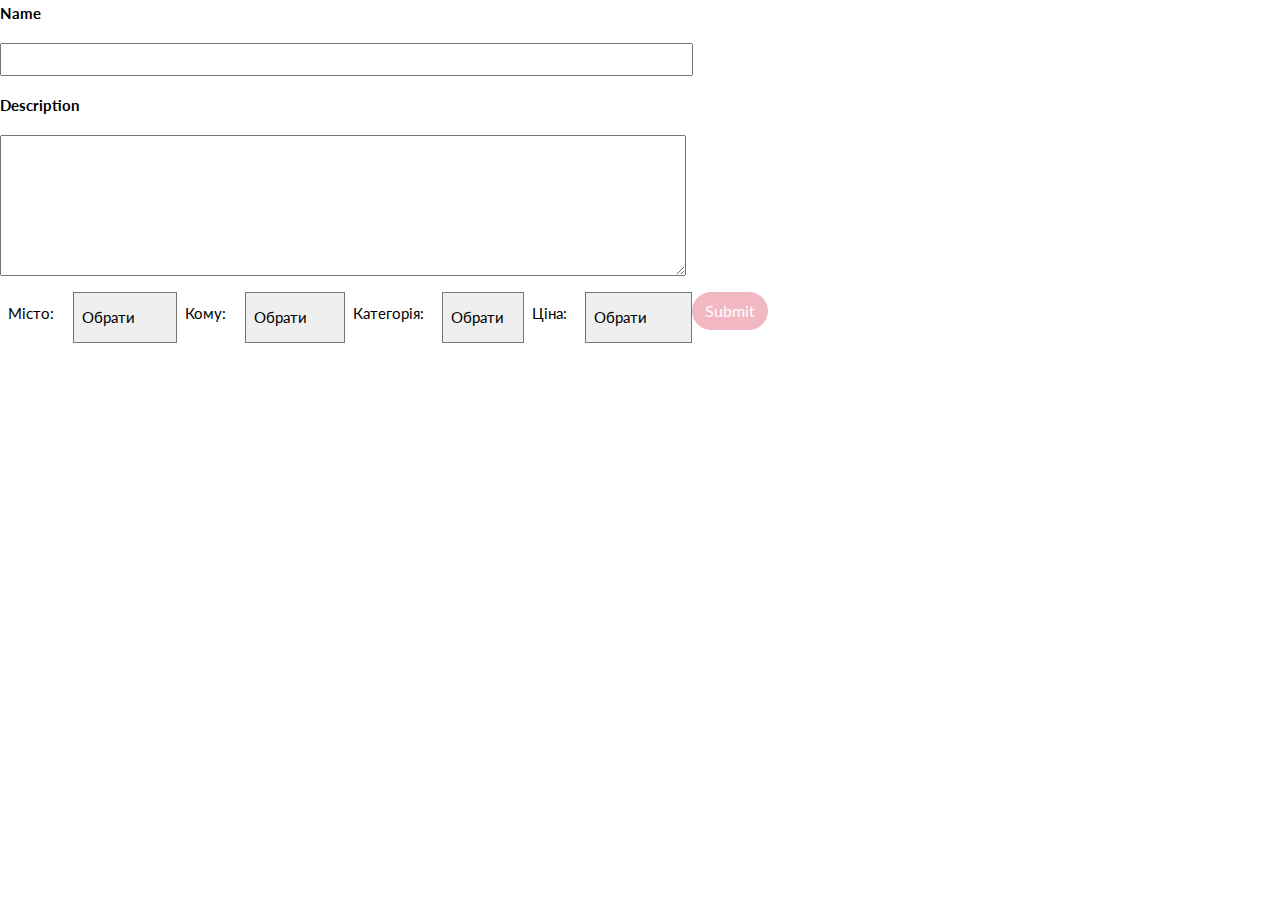
<file: admin.html>
<html lang="ru">
     <head>
    <title>Spajoy</title>
    <meta charset="utf-8">
    <meta name="viewport" content="width=device-width, initial-scale=1, shrink-to-fit=no">
    <link href="https://fonts.googleapis.com/css?family=Lato:100,300,400,700,900" rel="stylesheet">
    <link href="https://fonts.googleapis.com/css?family=Roboto+Condensed:300,400,700" rel="stylesheet">
<!--
    <link rel="stylesheet" href="css/open-iconic-bootstrap.min.css">
    <link rel="stylesheet" href="css/animate.css">
    <link rel="stylesheet" href="css/owl.carousel.min.css">
    <link rel="stylesheet" href="css/owl.theme.default.min.css">
    <link rel="stylesheet" href="css/magnific-popup.css">
    <link rel="stylesheet" href="css/aos.css">
    <link rel="stylesheet" href="css/ionicons.min.css">
    <link rel="stylesheet" href="css/bootstrap-datepicker.css">
    <link rel="stylesheet" href="css/jquery.timepicker.css">
    <link rel="stylesheet" href="css/flaticon.css">
    <link rel="stylesheet" href="css/icomoon.css">
-->
    <link rel="stylesheet" href="css/style.css">
     
    <script src="https://ajax.googleapis.com/ajax/libs/jquery/1.12.4/jquery.min.js"></script>

     
</head>
<body>
    <p><strong>Name</strong></p>
    <p><input maxlength="25" size="80" ></p>
    <p><strong>Description</strong></p>
    <p><textarea name="comment" cols="80" rows="5"></textarea></p>
<div class="d-flex" style="width: 60%">
                            <label class="p-2 flex-fill" for="inlineFormCustomSelectPref">Місто:</label>
                            <select class="myselector p-2 flex-fill" id="town" >
                                <option selected value="empty" >Обрати</option>
                                <option value="Kiev">Київ</option>
                                <option value="Zaporizha">Запоріжжя</option>
                                <option value="Odesa">Одеса</option>
                            </select>
                            <label class="p-2 flex-fill" for="inlineFormCustomSelectPref">Кому:</label>
                            <select class="myselector p-2 flex-fill" id="gender">
                                <option selected value="empty">Обрати</option>
                                <option value="She">Для неї</option>
                                <option value="He">Для нього</option>
                                <option value="Three">Three</option>
                            </select>
                            <label class="p-2 flex-fill" for="inlineFormCustomSelectPref">Категорія:</label>
                            <select class="myselector p-2 flex-fill" id="type">
                                <option selected value="empty">Обрати</option>
                                <option value="Spa">СПА</option>
                                <option value="Massage">Масаж</option>
                                <option value="Three">Three</option>
                            </select>
                            <label class="p-2 flex-fill" for="inlineFormCustomSelectPref">Ціна:</label>
                            <select class="myselector p-2 flex-fill" id="price">
                                <option selected value="empty">Обрати</option>
                                <option value="300">100-500</option>
                                <option value="700">500-1000</option>
                                <option value="1300">1000-1500</option>
                            </select>
                            <!-- Storep Search -->
                            <button type="submit" class="btn btn-primary" style="height: 50%">
                                Submit
                            </button>
    </div>
<!--    script-->
        <script src="js/jquery.min.js"></script>
    <script src="js/jquery-migrate-3.0.1.min.js"></script>
    <script src="js/popper.min.js"></script>
    <script src="js/bootstrap.min.js"></script>
    <script src="js/jquery.easing.1.3.js"></script>
    <script src="js/jquery.waypoints.min.js"></script>
    <script src="js/jquery.stellar.min.js"></script>
    <script src="js/owl.carousel.min.js"></script>
    <script src="js/jquery.magnific-popup.min.js"></script>
    <script src="js/aos.js"></script>
    <script src="js/jquery.animateNumber.min.js"></script>
    <script src="js/bootstrap-datepicker.js"></script>
    <script src="js/scrollax.min.js"></script>
    <!--  <script src="https://maps.googleapis.com/maps/api/js?key=AIzaSyBVWaKrjvy3MaE7SQ74_uJiULgl1JY0H2s&sensor=false"></script>-->
    <!--  <script src="js/google-map.js"></script>-->
    <script src="js/main.js"></script>
    <script>src = "js/headhesive.min.js"</script>
    
    
    </body>
</file>
<file: css/flaticon.css>
/*
  	Flaticon icon font: Flaticon
  	Creation date: 12/08/2018 13:24
  	*/


@font-face {
  font-family: "Flaticon";
  src: url("../fonts/flaticon/font/Flaticon.eot");
  src: url("../fonts/flaticon/font/Flaticon.eot?#iefix") format("embedded-opentype"),
       url("../fonts/flaticon/font/Flaticon.woff") format("woff"),
       url("../fonts/flaticon/font/Flaticon.ttf") format("truetype"),
       url("../fonts/flaticon/font/Flaticon.svg#Flaticon") format("svg");
  font-weight: normal;
  font-style: normal;
}

@media screen and (-webkit-min-device-pixel-ratio:0) {
  @font-face {
    font-family: "Flaticon";
    src: url("../fonts/flaticon/font/Flaticon.svg#Flaticon") format("svg");
  }
}

[class^="flaticon-"]:before, [class*=" flaticon-"]:before,
[class^="flaticon-"]:after, [class*=" flaticon-"]:after {   
  font-family: Flaticon;
  font-style: normal;
  font-weight: normal;
  font-variant: normal;
  text-transform: none;
  line-height: 1;

  /* Better Font Rendering =========== */
  -webkit-font-smoothing: antialiased;
  -moz-osx-font-smoothing: grayscale;
}

.flaticon-001-box:before {
	content: "\e001";
}
.flaticon-002-recommended:before {
	content: "\e002";
}
.flaticon-003-medal:before {
	content: "\e003";
}
</file>
<file: css/icomoon.css>
@font-face {
  font-family: 'icomoon';
  src:  url('../fonts/icomoon/icomoon.eot?6tt51o');
  src:  url('../fonts/icomoon/icomoon.eot?6tt51o#iefix') format('embedded-opentype'),
    url('../fonts/icomoon/icomoon.ttf?6tt51o') format('truetype'),
    url('../fonts/icomoon/icomoon.woff?6tt51o') format('woff'),
    url('../fonts/icomoon/icomoon.svg?6tt51o#icomoon') format('svg');
  font-weight: normal;
  font-style: normal;
}

[class^="icon-"], [class*=" icon-"] {
  /* use !important to prevent issues with browser extensions that change fonts */
  font-family: 'icomoon' !important;
  speak: none;
  font-style: normal;
  font-weight: normal;
  font-variant: normal;
  text-transform: none;
  line-height: 1;

  /* Better Font Rendering =========== */
  -webkit-font-smoothing: antialiased;
  -moz-osx-font-smoothing: grayscale;
}

.icon-asterisk:before {
  content: "\f069";
}
.icon-plus:before {
  content: "\f067";
}
.icon-question:before {
  content: "\f128";
}
.icon-minus:before {
  content: "\f068";
}
.icon-glass:before {
  content: "\f000";
}
.icon-music:before {
  content: "\f001";
}
.icon-search:before {
  content: "\f002";
}
.icon-envelope-o:before {
  content: "\f003";
}
.icon-heart:before {
  content: "\f004";
}
.icon-star:before {
  content: "\f005";
}
.icon-star-o:before {
  content: "\f006";
}
.icon-user:before {
  content: "\f007";
}
.icon-film:before {
  content: "\f008";
}
.icon-th-large:before {
  content: "\f009";
}
.icon-th:before {
  content: "\f00a";
}
.icon-th-list:before {
  content: "\f00b";
}
.icon-check:before {
  content: "\f00c";
}
.icon-close:before {
  content: "\f00d";
}
.icon-remove:before {
  content: "\f00d";
}
.icon-times:before {
  content: "\f00d";
}
.icon-search-plus:before {
  content: "\f00e";
}
.icon-search-minus:before {
  content: "\f010";
}
.icon-power-off:before {
  content: "\f011";
}
.icon-signal:before {
  content: "\f012";
}
.icon-cog:before {
  content: "\f013";
}
.icon-gear:before {
  content: "\f013";
}
.icon-trash-o:before {
  content: "\f014";
}
.icon-home:before {
  content: "\f015";
}
.icon-file-o:before {
  content: "\f016";
}
.icon-clock-o:before {
  content: "\f017";
}
.icon-road:before {
  content: "\f018";
}
.icon-download:before {
  content: "\f019";
}
.icon-arrow-circle-o-down:before {
  content: "\f01a";
}
.icon-arrow-circle-o-up:before {
  content: "\f01b";
}
.icon-inbox:before {
  content: "\f01c";
}
.icon-play-circle-o:before {
  content: "\f01d";
}
.icon-repeat:before {
  content: "\f01e";
}
.icon-rotate-right:before {
  content: "\f01e";
}
.icon-refresh:before {
  content: "\f021";
}
.icon-list-alt:before {
  content: "\f022";
}
.icon-lock:before {
  content: "\f023";
}
.icon-flag:before {
  content: "\f024";
}
.icon-headphones:before {
  content: "\f025";
}
.icon-volume-off:before {
  content: "\f026";
}
.icon-volume-down:before {
  content: "\f027";
}
.icon-volume-up:before {
  content: "\f028";
}
.icon-qrcode:before {
  content: "\f029";
}
.icon-barcode:before {
  content: "\f02a";
}
.icon-tag:before {
  content: "\f02b";
}
.icon-tags:before {
  content: "\f02c";
}
.icon-book:before {
  content: "\f02d";
}
.icon-bookmark:before {
  content: "\f02e";
}
.icon-print:before {
  content: "\f02f";
}
.icon-camera:before {
  content: "\f030";
}
.icon-font:before {
  content: "\f031";
}
.icon-bold:before {
  content: "\f032";
}
.icon-italic:before {
  content: "\f033";
}
.icon-text-height:before {
  content: "\f034";
}
.icon-text-width:before {
  content: "\f035";
}
.icon-align-left:before {
  content: "\f036";
}
.icon-align-center:before {
  content: "\f037";
}
.icon-align-right:before {
  content: "\f038";
}
.icon-align-justify:before {
  content: "\f039";
}
.icon-list:before {
  content: "\f03a";
}
.icon-dedent:before {
  content: "\f03b";
}
.icon-outdent:before {
  content: "\f03b";
}
.icon-indent:before {
  content: "\f03c";
}
.icon-video-camera:before {
  content: "\f03d";
}
.icon-image:before {
  content: "\f03e";
}
.icon-photo:before {
  content: "\f03e";
}
.icon-picture-o:before {
  content: "\f03e";
}
.icon-pencil:before {
  content: "\f040";
}
.icon-map-marker:before {
  content: "\f041";
}
.icon-adjust:before {
  content: "\f042";
}
.icon-tint:before {
  content: "\f043";
}
.icon-edit:before {
  content: "\f044";
}
.icon-pencil-square-o:before {
  content: "\f044";
}
.icon-share-square-o:before {
  content: "\f045";
}
.icon-check-square-o:before {
  content: "\f046";
}
.icon-arrows:before {
  content: "\f047";
}
.icon-step-backward:before {
  content: "\f048";
}
.icon-fast-backward:before {
  content: "\f049";
}
.icon-backward:before {
  content: "\f04a";
}
.icon-play:before {
  content: "\f04b";
}
.icon-pause:before {
  content: "\f04c";
}
.icon-stop:before {
  content: "\f04d";
}
.icon-forward:before {
  content: "\f04e";
}
.icon-fast-forward:before {
  content: "\f050";
}
.icon-step-forward:before {
  content: "\f051";
}
.icon-eject:before {
  content: "\f052";
}
.icon-chevron-left:before {
  content: "\f053";
}
.icon-chevron-right:before {
  content: "\f054";
}
.icon-plus-circle:before {
  content: "\f055";
}
.icon-minus-circle:before {
  content: "\f056";
}
.icon-times-circle:before {
  content: "\f057";
}
.icon-check-circle:before {
  content: "\f058";
}
.icon-question-circle:before {
  content: "\f059";
}
.icon-info-circle:before {
  content: "\f05a";
}
.icon-crosshairs:before {
  content: "\f05b";
}
.icon-times-circle-o:before {
  content: "\f05c";
}
.icon-check-circle-o:before {
  content: "\f05d";
}
.icon-ban:before {
  content: "\f05e";
}
.icon-arrow-left:before {
  content: "\f060";
}
.icon-arrow-right:before {
  content: "\f061";
}
.icon-arrow-up:before {
  content: "\f062";
}
.icon-arrow-down:before {
  content: "\f063";
}
.icon-mail-forward:before {
  content: "\f064";
}
.icon-share:before {
  content: "\f064";
}
.icon-expand:before {
  content: "\f065";
}
.icon-compress:before {
  content: "\f066";
}
.icon-exclamation-circle:before {
  content: "\f06a";
}
.icon-gift:before {
  content: "\f06b";
}
.icon-leaf:before {
  content: "\f06c";
}
.icon-fire:before {
  content: "\f06d";
}
.icon-eye:before {
  content: "\f06e";
}
.icon-eye-slash:before {
  content: "\f070";
}
.icon-exclamation-triangle:before {
  content: "\f071";
}
.icon-warning:before {
  content: "\f071";
}
.icon-plane:before {
  content: "\f072";
}
.icon-calendar:before {
  content: "\f073";
}
.icon-random:before {
  content: "\f074";
}
.icon-comment:before {
  content: "\f075";
}
.icon-magnet:before {
  content: "\f076";
}
.icon-chevron-up:before {
  content: "\f077";
}
.icon-chevron-down:before {
  content: "\f078";
}
.icon-retweet:before {
  content: "\f079";
}
.icon-shopping-cart:before {
  content: "\f07a";
}
.icon-folder:before {
  content: "\f07b";
}
.icon-folder-open:before {
  content: "\f07c";
}
.icon-arrows-v:before {
  content: "\f07d";
}
.icon-arrows-h:before {
  content: "\f07e";
}
.icon-bar-chart:before {
  content: "\f080";
}
.icon-bar-chart-o:before {
  content: "\f080";
}
.icon-twitter-square:before {
  content: "\f081";
}
.icon-facebook-square:before {
  content: "\f082";
}
.icon-camera-retro:before {
  content: "\f083";
}
.icon-key:before {
  content: "\f084";
}
.icon-cogs:before {
  content: "\f085";
}
.icon-gears:before {
  content: "\f085";
}
.icon-comments:before {
  content: "\f086";
}
.icon-thumbs-o-up:before {
  content: "\f087";
}
.icon-thumbs-o-down:before {
  content: "\f088";
}
.icon-star-half:before {
  content: "\f089";
}
.icon-heart-o:before {
  content: "\f08a";
}
.icon-sign-out:before {
  content: "\f08b";
}
.icon-linkedin-square:before {
  content: "\f08c";
}
.icon-thumb-tack:before {
  content: "\f08d";
}
.icon-external-link:before {
  content: "\f08e";
}
.icon-sign-in:before {
  content: "\f090";
}
.icon-trophy:before {
  content: "\f091";
}
.icon-github-square:before {
  content: "\f092";
}
.icon-upload:before {
  content: "\f093";
}
.icon-lemon-o:before {
  content: "\f094";
}
.icon-phone:before {
  content: "\f095";
}
.icon-square-o:before {
  content: "\f096";
}
.icon-bookmark-o:before {
  content: "\f097";
}
.icon-phone-square:before {
  content: "\f098";
}
.icon-twitter:before {
  content: "\f099";
}
.icon-facebook:before {
  content: "\f09a";
}
.icon-facebook-f:before {
  content: "\f09a";
}
.icon-github:before {
  content: "\f09b";
}
.icon-unlock:before {
  content: "\f09c";
}
.icon-credit-card:before {
  content: "\f09d";
}
.icon-feed:before {
  content: "\f09e";
}
.icon-rss:before {
  content: "\f09e";
}
.icon-hdd-o:before {
  content: "\f0a0";
}
.icon-bullhorn:before {
  content: "\f0a1";
}
.icon-bell-o:before {
  content: "\f0a2";
}
.icon-certificate:before {
  content: "\f0a3";
}
.icon-hand-o-right:before {
  content: "\f0a4";
}
.icon-hand-o-left:before {
  content: "\f0a5";
}
.icon-hand-o-up:before {
  content: "\f0a6";
}
.icon-hand-o-down:before {
  content: "\f0a7";
}
.icon-arrow-circle-left:before {
  content: "\f0a8";
}
.icon-arrow-circle-right:before {
  content: "\f0a9";
}
.icon-arrow-circle-up:before {
  content: "\f0aa";
}
.icon-arrow-circle-down:before {
  content: "\f0ab";
}
.icon-globe:before {
  content: "\f0ac";
}
.icon-wrench:before {
  content: "\f0ad";
}
.icon-tasks:before {
  content: "\f0ae";
}
.icon-filter:before {
  content: "\f0b0";
}
.icon-briefcase:before {
  content: "\f0b1";
}
.icon-arrows-alt:before {
  content: "\f0b2";
}
.icon-group:before {
  content: "\f0c0";
}
.icon-users:before {
  content: "\f0c0";
}
.icon-chain:before {
  content: "\f0c1";
}
.icon-link:before {
  content: "\f0c1";
}
.icon-cloud:before {
  content: "\f0c2";
}
.icon-flask:before {
  content: "\f0c3";
}
.icon-cut:before {
  content: "\f0c4";
}
.icon-scissors:before {
  content: "\f0c4";
}
.icon-copy:before {
  content: "\f0c5";
}
.icon-files-o:before {
  content: "\f0c5";
}
.icon-paperclip:before {
  content: "\f0c6";
}
.icon-floppy-o:before {
  content: "\f0c7";
}
.icon-save:before {
  content: "\f0c7";
}
.icon-square:before {
  content: "\f0c8";
}
.icon-bars:before {
  content: "\f0c9";
}
.icon-navicon:before {
  content: "\f0c9";
}
.icon-reorder:before {
  content: "\f0c9";
}
.icon-list-ul:before {
  content: "\f0ca";
}
.icon-list-ol:before {
  content: "\f0cb";
}
.icon-strikethrough:before {
  content: "\f0cc";
}
.icon-underline:before {
  content: "\f0cd";
}
.icon-table:before {
  content: "\f0ce";
}
.icon-magic:before {
  content: "\f0d0";
}
.icon-truck:before {
  content: "\f0d1";
}
.icon-pinterest:before {
  content: "\f0d2";
}
.icon-pinterest-square:before {
  content: "\f0d3";
}
.icon-google-plus-square:before {
  content: "\f0d4";
}
.icon-google-plus:before {
  content: "\f0d5";
}
.icon-money:before {
  content: "\f0d6";
}
.icon-caret-down:before {
  content: "\f0d7";
}
.icon-caret-up:before {
  content: "\f0d8";
}
.icon-caret-left:before {
  content: "\f0d9";
}
.icon-caret-right:before {
  content: "\f0da";
}
.icon-columns:before {
  content: "\f0db";
}
.icon-sort:before {
  content: "\f0dc";
}
.icon-unsorted:before {
  content: "\f0dc";
}
.icon-sort-desc:before {
  content: "\f0dd";
}
.icon-sort-down:before {
  content: "\f0dd";
}
.icon-sort-asc:before {
  content: "\f0de";
}
.icon-sort-up:before {
  content: "\f0de";
}
.icon-envelope:before {
  content: "\f0e0";
}
.icon-linkedin:before {
  content: "\f0e1";
}
.icon-rotate-left:before {
  content: "\f0e2";
}
.icon-undo:before {
  content: "\f0e2";
}
.icon-gavel:before {
  content: "\f0e3";
}
.icon-legal:before {
  content: "\f0e3";
}
.icon-dashboard:before {
  content: "\f0e4";
}
.icon-tachometer:before {
  content: "\f0e4";
}
.icon-comment-o:before {
  content: "\f0e5";
}
.icon-comments-o:before {
  content: "\f0e6";
}
.icon-bolt:before {
  content: "\f0e7";
}
.icon-flash:before {
  content: "\f0e7";
}
.icon-sitemap:before {
  content: "\f0e8";
}
.icon-umbrella:before {
  content: "\f0e9";
}
.icon-clipboard:before {
  content: "\f0ea";
}
.icon-paste:before {
  content: "\f0ea";
}
.icon-lightbulb-o:before {
  content: "\f0eb";
}
.icon-exchange:before {
  content: "\f0ec";
}
.icon-cloud-download:before {
  content: "\f0ed";
}
.icon-cloud-upload:before {
  content: "\f0ee";
}
.icon-user-md:before {
  content: "\f0f0";
}
.icon-stethoscope:before {
  content: "\f0f1";
}
.icon-suitcase:before {
  content: "\f0f2";
}
.icon-bell:before {
  content: "\f0f3";
}
.icon-coffee:before {
  content: "\f0f4";
}
.icon-cutlery:before {
  content: "\f0f5";
}
.icon-file-text-o:before {
  content: "\f0f6";
}
.icon-building-o:before {
  content: "\f0f7";
}
.icon-hospital-o:before {
  content: "\f0f8";
}
.icon-ambulance:before {
  content: "\f0f9";
}
.icon-medkit:before {
  content: "\f0fa";
}
.icon-fighter-jet:before {
  content: "\f0fb";
}
.icon-beer:before {
  content: "\f0fc";
}
.icon-h-square:before {
  content: "\f0fd";
}
.icon-plus-square:before {
  content: "\f0fe";
}
.icon-angle-double-left:before {
  content: "\f100";
}
.icon-angle-double-right:before {
  content: "\f101";
}
.icon-angle-double-up:before {
  content: "\f102";
}
.icon-angle-double-down:before {
  content: "\f103";
}
.icon-angle-left:before {
  content: "\f104";
}
.icon-angle-right:before {
  content: "\f105";
}
.icon-angle-up:before {
  content: "\f106";
}
.icon-angle-down:before {
  content: "\f107";
}
.icon-desktop:before {
  content: "\f108";
}
.icon-laptop:before {
  content: "\f109";
}
.icon-tablet:before {
  content: "\f10a";
}
.icon-mobile:before {
  content: "\f10b";
}
.icon-mobile-phone:before {
  content: "\f10b";
}
.icon-circle-o:before {
  content: "\f10c";
}
.icon-quote-left:before {
  content: "\f10d";
}
.icon-quote-right:before {
  content: "\f10e";
}
.icon-spinner:before {
  content: "\f110";
}
.icon-circle:before {
  content: "\f111";
}
.icon-mail-reply:before {
  content: "\f112";
}
.icon-reply:before {
  content: "\f112";
}
.icon-github-alt:before {
  content: "\f113";
}
.icon-folder-o:before {
  content: "\f114";
}
.icon-folder-open-o:before {
  content: "\f115";
}
.icon-smile-o:before {
  content: "\f118";
}
.icon-frown-o:before {
  content: "\f119";
}
.icon-meh-o:before {
  content: "\f11a";
}
.icon-gamepad:before {
  content: "\f11b";
}
.icon-keyboard-o:before {
  content: "\f11c";
}
.icon-flag-o:before {
  content: "\f11d";
}
.icon-flag-checkered:before {
  content: "\f11e";
}
.icon-terminal:before {
  content: "\f120";
}
.icon-code:before {
  content: "\f121";
}
.icon-mail-reply-all:before {
  content: "\f122";
}
.icon-reply-all:before {
  content: "\f122";
}
.icon-star-half-empty:before {
  content: "\f123";
}
.icon-star-half-full:before {
  content: "\f123";
}
.icon-star-half-o:before {
  content: "\f123";
}
.icon-location-arrow:before {
  content: "\f124";
}
.icon-crop:before {
  content: "\f125";
}
.icon-code-fork:before {
  content: "\f126";
}
.icon-chain-broken:before {
  content: "\f127";
}
.icon-unlink:before {
  content: "\f127";
}
.icon-info:before {
  content: "\f129";
}
.icon-exclamation:before {
  content: "\f12a";
}
.icon-superscript:before {
  content: "\f12b";
}
.icon-subscript:before {
  content: "\f12c";
}
.icon-eraser:before {
  content: "\f12d";
}
.icon-puzzle-piece:before {
  content: "\f12e";
}
.icon-microphone:before {
  content: "\f130";
}
.icon-microphone-slash:before {
  content: "\f131";
}
.icon-shield:before {
  content: "\f132";
}
.icon-calendar-o:before {
  content: "\f133";
}
.icon-fire-extinguisher:before {
  content: "\f134";
}
.icon-rocket:before {
  content: "\f135";
}
.icon-maxcdn:before {
  content: "\f136";
}
.icon-chevron-circle-left:before {
  content: "\f137";
}
.icon-chevron-circle-right:before {
  content: "\f138";
}
.icon-chevron-circle-up:before {
  content: "\f139";
}
.icon-chevron-circle-down:before {
  content: "\f13a";
}
.icon-html5:before {
  content: "\f13b";
}
.icon-css3:before {
  content: "\f13c";
}
.icon-anchor:before {
  content: "\f13d";
}
.icon-unlock-alt:before {
  content: "\f13e";
}
.icon-bullseye:before {
  content: "\f140";
}
.icon-ellipsis-h:before {
  content: "\f141";
}
.icon-ellipsis-v:before {
  content: "\f142";
}
.icon-rss-square:before {
  content: "\f143";
}
.icon-play-circle:before {
  content: "\f144";
}
.icon-ticket:before {
  content: "\f145";
}
.icon-minus-square:before {
  content: "\f146";
}
.icon-minus-square-o:before {
  content: "\f147";
}
.icon-level-up:before {
  content: "\f148";
}
.icon-level-down:before {
  content: "\f149";
}
.icon-check-square:before {
  content: "\f14a";
}
.icon-pencil-square:before {
  content: "\f14b";
}
.icon-external-link-square:before {
  content: "\f14c";
}
.icon-share-square:before {
  content: "\f14d";
}
.icon-compass:before {
  content: "\f14e";
}
.icon-caret-square-o-down:before {
  content: "\f150";
}
.icon-toggle-down:before {
  content: "\f150";
}
.icon-caret-square-o-up:before {
  content: "\f151";
}
.icon-toggle-up:before {
  content: "\f151";
}
.icon-caret-square-o-right:before {
  content: "\f152";
}
.icon-toggle-right:before {
  content: "\f152";
}
.icon-eur:before {
  content: "\f153";
}
.icon-euro:before {
  content: "\f153";
}
.icon-gbp:before {
  content: "\f154";
}
.icon-dollar:before {
  content: "\f155";
}
.icon-usd:before {
  content: "\f155";
}
.icon-inr:before {
  content: "\f156";
}
.icon-rupee:before {
  content: "\f156";
}
.icon-cny:before {
  content: "\f157";
}
.icon-jpy:before {
  content: "\f157";
}
.icon-rmb:before {
  content: "\f157";
}
.icon-yen:before {
  content: "\f157";
}
.icon-rouble:before {
  content: "\f158";
}
.icon-rub:before {
  content: "\f158";
}
.icon-ruble:before {
  content: "\f158";
}
.icon-krw:before {
  content: "\f159";
}
.icon-won:before {
  content: "\f159";
}
.icon-bitcoin:before {
  content: "\f15a";
}
.icon-btc:before {
  content: "\f15a";
}
.icon-file:before {
  content: "\f15b";
}
.icon-file-text:before {
  content: "\f15c";
}
.icon-sort-alpha-asc:before {
  content: "\f15d";
}
.icon-sort-alpha-desc:before {
  content: "\f15e";
}
.icon-sort-amount-asc:before {
  content: "\f160";
}
.icon-sort-amount-desc:before {
  content: "\f161";
}
.icon-sort-numeric-asc:before {
  content: "\f162";
}
.icon-sort-numeric-desc:before {
  content: "\f163";
}
.icon-thumbs-up:before {
  content: "\f164";
}
.icon-thumbs-down:before {
  content: "\f165";
}
.icon-youtube-square:before {
  content: "\f166";
}
.icon-youtube:before {
  content: "\f167";
}
.icon-xing:before {
  content: "\f168";
}
.icon-xing-square:before {
  content: "\f169";
}
.icon-youtube-play:before {
  content: "\f16a";
}
.icon-dropbox:before {
  content: "\f16b";
}
.icon-stack-overflow:before {
  content: "\f16c";
}
.icon-instagram:before {
  content: "\f16d";
}
.icon-flickr:before {
  content: "\f16e";
}
.icon-adn:before {
  content: "\f170";
}
.icon-bitbucket:before {
  content: "\f171";
}
.icon-bitbucket-square:before {
  content: "\f172";
}
.icon-tumblr:before {
  content: "\f173";
}
.icon-tumblr-square:before {
  content: "\f174";
}
.icon-long-arrow-down:before {
  content: "\f175";
}
.icon-long-arrow-up:before {
  content: "\f176";
}
.icon-long-arrow-left:before {
  content: "\f177";
}
.icon-long-arrow-right:before {
  content: "\f178";
}
.icon-apple:before {
  content: "\f179";
}
.icon-windows:before {
  content: "\f17a";
}
.icon-android:before {
  content: "\f17b";
}
.icon-linux:before {
  content: "\f17c";
}
.icon-dribbble:before {
  content: "\f17d";
}
.icon-skype:before {
  content: "\f17e";
}
.icon-foursquare:before {
  content: "\f180";
}
.icon-trello:before {
  content: "\f181";
}
.icon-female:before {
  content: "\f182";
}
.icon-male:before {
  content: "\f183";
}
.icon-gittip:before {
  content: "\f184";
}
.icon-gratipay:before {
  content: "\f184";
}
.icon-sun-o:before {
  content: "\f185";
}
.icon-moon-o:before {
  content: "\f186";
}
.icon-archive:before {
  content: "\f187";
}
.icon-bug:before {
  content: "\f188";
}
.icon-vk:before {
  content: "\f189";
}
.icon-weibo:before {
  content: "\f18a";
}
.icon-renren:before {
  content: "\f18b";
}
.icon-pagelines:before {
  content: "\f18c";
}
.icon-stack-exchange:before {
  content: "\f18d";
}
.icon-arrow-circle-o-right:before {
  content: "\f18e";
}
.icon-arrow-circle-o-left:before {
  content: "\f190";
}
.icon-caret-square-o-left:before {
  content: "\f191";
}
.icon-toggle-left:before {
  content: "\f191";
}
.icon-dot-circle-o:before {
  content: "\f192";
}
.icon-wheelchair:before {
  content: "\f193";
}
.icon-vimeo-square:before {
  content: "\f194";
}
.icon-try:before {
  content: "\f195";
}
.icon-turkish-lira:before {
  content: "\f195";
}
.icon-plus-square-o:before {
  content: "\f196";
}
.icon-space-shuttle:before {
  content: "\f197";
}
.icon-slack:before {
  content: "\f198";
}
.icon-envelope-square:before {
  content: "\f199";
}
.icon-wordpress:before {
  content: "\f19a";
}
.icon-openid:before {
  content: "\f19b";
}
.icon-bank:before {
  content: "\f19c";
}
.icon-institution:before {
  content: "\f19c";
}
.icon-university:before {
  content: "\f19c";
}
.icon-graduation-cap:before {
  content: "\f19d";
}
.icon-mortar-board:before {
  content: "\f19d";
}
.icon-yahoo:before {
  content: "\f19e";
}
.icon-google:before {
  content: "\f1a0";
}
.icon-reddit:before {
  content: "\f1a1";
}
.icon-reddit-square:before {
  content: "\f1a2";
}
.icon-stumbleupon-circle:before {
  content: "\f1a3";
}
.icon-stumbleupon:before {
  content: "\f1a4";
}
.icon-delicious:before {
  content: "\f1a5";
}
.icon-digg:before {
  content: "\f1a6";
}
.icon-pied-piper-pp:before {
  content: "\f1a7";
}
.icon-pied-piper-alt:before {
  content: "\f1a8";
}
.icon-drupal:before {
  content: "\f1a9";
}
.icon-joomla:before {
  content: "\f1aa";
}
.icon-language:before {
  content: "\f1ab";
}
.icon-fax:before {
  content: "\f1ac";
}
.icon-building:before {
  content: "\f1ad";
}
.icon-child:before {
  content: "\f1ae";
}
.icon-paw:before {
  content: "\f1b0";
}
.icon-spoon:before {
  content: "\f1b1";
}
.icon-cube:before {
  content: "\f1b2";
}
.icon-cubes:before {
  content: "\f1b3";
}
.icon-behance:before {
  content: "\f1b4";
}
.icon-behance-square:before {
  content: "\f1b5";
}
.icon-steam:before {
  content: "\f1b6";
}
.icon-steam-square:before {
  content: "\f1b7";
}
.icon-recycle:before {
  content: "\f1b8";
}
.icon-automobile:before {
  content: "\f1b9";
}
.icon-car:before {
  content: "\f1b9";
}
.icon-cab:before {
  content: "\f1ba";
}
.icon-taxi:before {
  content: "\f1ba";
}
.icon-tree:before {
  content: "\f1bb";
}
.icon-spotify:before {
  content: "\f1bc";
}
.icon-deviantart:before {
  content: "\f1bd";
}
.icon-soundcloud:before {
  content: "\f1be";
}
.icon-database:before {
  content: "\f1c0";
}
.icon-file-pdf-o:before {
  content: "\f1c1";
}
.icon-file-word-o:before {
  content: "\f1c2";
}
.icon-file-excel-o:before {
  content: "\f1c3";
}
.icon-file-powerpoint-o:before {
  content: "\f1c4";
}
.icon-file-image-o:before {
  content: "\f1c5";
}
.icon-file-photo-o:before {
  content: "\f1c5";
}
.icon-file-picture-o:before {
  content: "\f1c5";
}
.icon-file-archive-o:before {
  content: "\f1c6";
}
.icon-file-zip-o:before {
  content: "\f1c6";
}
.icon-file-audio-o:before {
  content: "\f1c7";
}
.icon-file-sound-o:before {
  content: "\f1c7";
}
.icon-file-movie-o:before {
  content: "\f1c8";
}
.icon-file-video-o:before {
  content: "\f1c8";
}
.icon-file-code-o:before {
  content: "\f1c9";
}
.icon-vine:before {
  content: "\f1ca";
}
.icon-codepen:before {
  content: "\f1cb";
}
.icon-jsfiddle:before {
  content: "\f1cc";
}
.icon-life-bouy:before {
  content: "\f1cd";
}
.icon-life-buoy:before {
  content: "\f1cd";
}
.icon-life-ring:before {
  content: "\f1cd";
}
.icon-life-saver:before {
  content: "\f1cd";
}
.icon-support:before {
  content: "\f1cd";
}
.icon-circle-o-notch:before {
  content: "\f1ce";
}
.icon-ra:before {
  content: "\f1d0";
}
.icon-rebel:before {
  content: "\f1d0";
}
.icon-resistance:before {
  content: "\f1d0";
}
.icon-empire:before {
  content: "\f1d1";
}
.icon-ge:before {
  content: "\f1d1";
}
.icon-git-square:before {
  content: "\f1d2";
}
.icon-git:before {
  content: "\f1d3";
}
.icon-hacker-news:before {
  content: "\f1d4";
}
.icon-y-combinator-square:before {
  content: "\f1d4";
}
.icon-yc-square:before {
  content: "\f1d4";
}
.icon-tencent-weibo:before {
  content: "\f1d5";
}
.icon-qq:before {
  content: "\f1d6";
}
.icon-wechat:before {
  content: "\f1d7";
}
.icon-weixin:before {
  content: "\f1d7";
}
.icon-paper-plane:before {
  content: "\f1d8";
}
.icon-send:before {
  content: "\f1d8";
}
.icon-paper-plane-o:before {
  content: "\f1d9";
}
.icon-send-o:before {
  content: "\f1d9";
}
.icon-history:before {
  content: "\f1da";
}
.icon-circle-thin:before {
  content: "\f1db";
}
.icon-header:before {
  content: "\f1dc";
}
.icon-paragraph:before {
  content: "\f1dd";
}
.icon-sliders:before {
  content: "\f1de";
}
.icon-share-alt:before {
  content: "\f1e0";
}
.icon-share-alt-square:before {
  content: "\f1e1";
}
.icon-bomb:before {
  content: "\f1e2";
}
.icon-futbol-o:before {
  content: "\f1e3";
}
.icon-soccer-ball-o:before {
  content: "\f1e3";
}
.icon-tty:before {
  content: "\f1e4";
}
.icon-binoculars:before {
  content: "\f1e5";
}
.icon-plug:before {
  content: "\f1e6";
}
.icon-slideshare:before {
  content: "\f1e7";
}
.icon-twitch:before {
  content: "\f1e8";
}
.icon-yelp:before {
  content: "\f1e9";
}
.icon-newspaper-o:before {
  content: "\f1ea";
}
.icon-wifi:before {
  content: "\f1eb";
}
.icon-calculator:before {
  content: "\f1ec";
}
.icon-paypal:before {
  content: "\f1ed";
}
.icon-google-wallet:before {
  content: "\f1ee";
}
.icon-cc-visa:before {
  content: "\f1f0";
}
.icon-cc-mastercard:before {
  content: "\f1f1";
}
.icon-cc-discover:before {
  content: "\f1f2";
}
.icon-cc-amex:before {
  content: "\f1f3";
}
.icon-cc-paypal:before {
  content: "\f1f4";
}
.icon-cc-stripe:before {
  content: "\f1f5";
}
.icon-bell-slash:before {
  content: "\f1f6";
}
.icon-bell-slash-o:before {
  content: "\f1f7";
}
.icon-trash:before {
  content: "\f1f8";
}
.icon-copyright:before {
  content: "\f1f9";
}
.icon-at:before {
  content: "\f1fa";
}
.icon-eyedropper:before {
  content: "\f1fb";
}
.icon-paint-brush:before {
  content: "\f1fc";
}
.icon-birthday-cake:before {
  content: "\f1fd";
}
.icon-area-chart:before {
  content: "\f1fe";
}
.icon-pie-chart:before {
  content: "\f200";
}
.icon-line-chart:before {
  content: "\f201";
}
.icon-lastfm:before {
  content: "\f202";
}
.icon-lastfm-square:before {
  content: "\f203";
}
.icon-toggle-off:before {
  content: "\f204";
}
.icon-toggle-on:before {
  content: "\f205";
}
.icon-bicycle:before {
  content: "\f206";
}
.icon-bus:before {
  content: "\f207";
}
.icon-ioxhost:before {
  content: "\f208";
}
.icon-angellist:before {
  content: "\f209";
}
.icon-cc:before {
  content: "\f20a";
}
.icon-ils:before {
  content: "\f20b";
}
.icon-shekel:before {
  content: "\f20b";
}
.icon-sheqel:before {
  content: "\f20b";
}
.icon-meanpath:before {
  content: "\f20c";
}
.icon-buysellads:before {
  content: "\f20d";
}
.icon-connectdevelop:before {
  content: "\f20e";
}
.icon-dashcube:before {
  content: "\f210";
}
.icon-forumbee:before {
  content: "\f211";
}
.icon-leanpub:before {
  content: "\f212";
}
.icon-sellsy:before {
  content: "\f213";
}
.icon-shirtsinbulk:before {
  content: "\f214";
}
.icon-simplybuilt:before {
  content: "\f215";
}
.icon-skyatlas:before {
  content: "\f216";
}
.icon-cart-plus:before {
  content: "\f217";
}
.icon-cart-arrow-down:before {
  content: "\f218";
}
.icon-diamond:before {
  content: "\f219";
}
.icon-ship:before {
  content: "\f21a";
}
.icon-user-secret:before {
  content: "\f21b";
}
.icon-motorcycle:before {
  content: "\f21c";
}
.icon-street-view:before {
  content: "\f21d";
}
.icon-heartbeat:before {
  content: "\f21e";
}
.icon-venus:before {
  content: "\f221";
}
.icon-mars:before {
  content: "\f222";
}
.icon-mercury:before {
  content: "\f223";
}
.icon-intersex:before {
  content: "\f224";
}
.icon-transgender:before {
  content: "\f224";
}
.icon-transgender-alt:before {
  content: "\f225";
}
.icon-venus-double:before {
  content: "\f226";
}
.icon-mars-double:before {
  content: "\f227";
}
.icon-venus-mars:before {
  content: "\f228";
}
.icon-mars-stroke:before {
  content: "\f229";
}
.icon-mars-stroke-v:before {
  content: "\f22a";
}
.icon-mars-stroke-h:before {
  content: "\f22b";
}
.icon-neuter:before {
  content: "\f22c";
}
.icon-genderless:before {
  content: "\f22d";
}
.icon-facebook-official:before {
  content: "\f230";
}
.icon-pinterest-p:before {
  content: "\f231";
}
.icon-whatsapp:before {
  content: "\f232";
}
.icon-server:before {
  content: "\f233";
}
.icon-user-plus:before {
  content: "\f234";
}
.icon-user-times:before {
  content: "\f235";
}
.icon-bed:before {
  content: "\f236";
}
.icon-hotel:before {
  content: "\f236";
}
.icon-viacoin:before {
  content: "\f237";
}
.icon-train:before {
  content: "\f238";
}
.icon-subway:before {
  content: "\f239";
}
.icon-medium:before {
  content: "\f23a";
}
.icon-y-combinator:before {
  content: "\f23b";
}
.icon-yc:before {
  content: "\f23b";
}
.icon-optin-monster:before {
  content: "\f23c";
}
.icon-opencart:before {
  content: "\f23d";
}
.icon-expeditedssl:before {
  content: "\f23e";
}
.icon-battery:before {
  content: "\f240";
}
.icon-battery-4:before {
  content: "\f240";
}
.icon-battery-full:before {
  content: "\f240";
}
.icon-battery-3:before {
  content: "\f241";
}
.icon-battery-three-quarters:before {
  content: "\f241";
}
.icon-battery-2:before {
  content: "\f242";
}
.icon-battery-half:before {
  content: "\f242";
}
.icon-battery-1:before {
  content: "\f243";
}
.icon-battery-quarter:before {
  content: "\f243";
}
.icon-battery-0:before {
  content: "\f244";
}
.icon-battery-empty:before {
  content: "\f244";
}
.icon-mouse-pointer:before {
  content: "\f245";
}
.icon-i-cursor:before {
  content: "\f246";
}
.icon-object-group:before {
  content: "\f247";
}
.icon-object-ungroup:before {
  content: "\f248";
}
.icon-sticky-note:before {
  content: "\f249";
}
.icon-sticky-note-o:before {
  content: "\f24a";
}
.icon-cc-jcb:before {
  content: "\f24b";
}
.icon-cc-diners-club:before {
  content: "\f24c";
}
.icon-clone:before {
  content: "\f24d";
}
.icon-balance-scale:before {
  content: "\f24e";
}
.icon-hourglass-o:before {
  content: "\f250";
}
.icon-hourglass-1:before {
  content: "\f251";
}
.icon-hourglass-start:before {
  content: "\f251";
}
.icon-hourglass-2:before {
  content: "\f252";
}
.icon-hourglass-half:before {
  content: "\f252";
}
.icon-hourglass-3:before {
  content: "\f253";
}
.icon-hourglass-end:before {
  content: "\f253";
}
.icon-hourglass:before {
  content: "\f254";
}
.icon-hand-grab-o:before {
  content: "\f255";
}
.icon-hand-rock-o:before {
  content: "\f255";
}
.icon-hand-paper-o:before {
  content: "\f256";
}
.icon-hand-stop-o:before {
  content: "\f256";
}
.icon-hand-scissors-o:before {
  content: "\f257";
}
.icon-hand-lizard-o:before {
  content: "\f258";
}
.icon-hand-spock-o:before {
  content: "\f259";
}
.icon-hand-pointer-o:before {
  content: "\f25a";
}
.icon-hand-peace-o:before {
  content: "\f25b";
}
.icon-trademark:before {
  content: "\f25c";
}
.icon-registered:before {
  content: "\f25d";
}
.icon-creative-commons:before {
  content: "\f25e";
}
.icon-gg:before {
  content: "\f260";
}
.icon-gg-circle:before {
  content: "\f261";
}
.icon-tripadvisor:before {
  content: "\f262";
}
.icon-odnoklassniki:before {
  content: "\f263";
}
.icon-odnoklassniki-square:before {
  content: "\f264";
}
.icon-get-pocket:before {
  content: "\f265";
}
.icon-wikipedia-w:before {
  content: "\f266";
}
.icon-safari:before {
  content: "\f267";
}
.icon-chrome:before {
  content: "\f268";
}
.icon-firefox:before {
  content: "\f269";
}
.icon-opera:before {
  content: "\f26a";
}
.icon-internet-explorer:before {
  content: "\f26b";
}
.icon-television:before {
  content: "\f26c";
}
.icon-tv:before {
  content: "\f26c";
}
.icon-contao:before {
  content: "\f26d";
}
.icon-500px:before {
  content: "\f26e";
}
.icon-amazon:before {
  content: "\f270";
}
.icon-calendar-plus-o:before {
  content: "\f271";
}
.icon-calendar-minus-o:before {
  content: "\f272";
}
.icon-calendar-times-o:before {
  content: "\f273";
}
.icon-calendar-check-o:before {
  content: "\f274";
}
.icon-industry:before {
  content: "\f275";
}
.icon-map-pin:before {
  content: "\f276";
}
.icon-map-signs:before {
  content: "\f277";
}
.icon-map-o:before {
  content: "\f278";
}
.icon-map:before {
  content: "\f279";
}
.icon-commenting:before {
  content: "\f27a";
}
.icon-commenting-o:before {
  content: "\f27b";
}
.icon-houzz:before {
  content: "\f27c";
}
.icon-vimeo:before {
  content: "\f27d";
}
.icon-black-tie:before {
  content: "\f27e";
}
.icon-fonticons:before {
  content: "\f280";
}
.icon-reddit-alien:before {
  content: "\f281";
}
.icon-edge:before {
  content: "\f282";
}
.icon-credit-card-alt:before {
  content: "\f283";
}
.icon-codiepie:before {
  content: "\f284";
}
.icon-modx:before {
  content: "\f285";
}
.icon-fort-awesome:before {
  content: "\f286";
}
.icon-usb:before {
  content: "\f287";
}
.icon-product-hunt:before {
  content: "\f288";
}
.icon-mixcloud:before {
  content: "\f289";
}
.icon-scribd:before {
  content: "\f28a";
}
.icon-pause-circle:before {
  content: "\f28b";
}
.icon-pause-circle-o:before {
  content: "\f28c";
}
.icon-stop-circle:before {
  content: "\f28d";
}
.icon-stop-circle-o:before {
  content: "\f28e";
}
.icon-shopping-bag:before {
  content: "\f290";
}
.icon-shopping-basket:before {
  content: "\f291";
}
.icon-hashtag:before {
  content: "\f292";
}
.icon-bluetooth:before {
  content: "\f293";
}
.icon-bluetooth-b:before {
  content: "\f294";
}
.icon-percent:before {
  content: "\f295";
}
.icon-gitlab:before {
  content: "\f296";
}
.icon-wpbeginner:before {
  content: "\f297";
}
.icon-wpforms:before {
  content: "\f298";
}
.icon-envira:before {
  content: "\f299";
}
.icon-universal-access:before {
  content: "\f29a";
}
.icon-wheelchair-alt:before {
  content: "\f29b";
}
.icon-question-circle-o:before {
  content: "\f29c";
}
.icon-blind:before {
  content: "\f29d";
}
.icon-audio-description:before {
  content: "\f29e";
}
.icon-volume-control-phone:before {
  content: "\f2a0";
}
.icon-braille:before {
  content: "\f2a1";
}
.icon-assistive-listening-systems:before {
  content: "\f2a2";
}
.icon-american-sign-language-interpreting:before {
  content: "\f2a3";
}
.icon-asl-interpreting:before {
  content: "\f2a3";
}
.icon-deaf:before {
  content: "\f2a4";
}
.icon-deafness:before {
  content: "\f2a4";
}
.icon-hard-of-hearing:before {
  content: "\f2a4";
}
.icon-glide:before {
  content: "\f2a5";
}
.icon-glide-g:before {
  content: "\f2a6";
}
.icon-sign-language:before {
  content: "\f2a7";
}
.icon-signing:before {
  content: "\f2a7";
}
.icon-low-vision:before {
  content: "\f2a8";
}
.icon-viadeo:before {
  content: "\f2a9";
}
.icon-viadeo-square:before {
  content: "\f2aa";
}
.icon-snapchat:before {
  content: "\f2ab";
}
.icon-snapchat-ghost:before {
  content: "\f2ac";
}
.icon-snapchat-square:before {
  content: "\f2ad";
}
.icon-pied-piper:before {
  content: "\f2ae";
}
.icon-first-order:before {
  content: "\f2b0";
}
.icon-yoast:before {
  content: "\f2b1";
}
.icon-themeisle:before {
  content: "\f2b2";
}
.icon-google-plus-circle:before {
  content: "\f2b3";
}
.icon-google-plus-official:before {
  content: "\f2b3";
}
.icon-fa:before {
  content: "\f2b4";
}
.icon-font-awesome:before {
  content: "\f2b4";
}
.icon-handshake-o:before {
  content: "\f2b5";
}
.icon-envelope-open:before {
  content: "\f2b6";
}
.icon-envelope-open-o:before {
  content: "\f2b7";
}
.icon-linode:before {
  content: "\f2b8";
}
.icon-address-book:before {
  content: "\f2b9";
}
.icon-address-book-o:before {
  content: "\f2ba";
}
.icon-address-card:before {
  content: "\f2bb";
}
.icon-vcard:before {
  content: "\f2bb";
}
.icon-address-card-o:before {
  content: "\f2bc";
}
.icon-vcard-o:before {
  content: "\f2bc";
}
.icon-user-circle:before {
  content: "\f2bd";
}
.icon-user-circle-o:before {
  content: "\f2be";
}
.icon-user-o:before {
  content: "\f2c0";
}
.icon-id-badge:before {
  content: "\f2c1";
}
.icon-drivers-license:before {
  content: "\f2c2";
}
.icon-id-card:before {
  content: "\f2c2";
}
.icon-drivers-license-o:before {
  content: "\f2c3";
}
.icon-id-card-o:before {
  content: "\f2c3";
}
.icon-quora:before {
  content: "\f2c4";
}
.icon-free-code-camp:before {
  content: "\f2c5";
}
.icon-telegram:before {
  content: "\f2c6";
}
.icon-thermometer:before {
  content: "\f2c7";
}
.icon-thermometer-4:before {
  content: "\f2c7";
}
.icon-thermometer-full:before {
  content: "\f2c7";
}
.icon-thermometer-3:before {
  content: "\f2c8";
}
.icon-thermometer-three-quarters:before {
  content: "\f2c8";
}
.icon-thermometer-2:before {
  content: "\f2c9";
}
.icon-thermometer-half:before {
  content: "\f2c9";
}
.icon-thermometer-1:before {
  content: "\f2ca";
}
.icon-thermometer-quarter:before {
  content: "\f2ca";
}
.icon-thermometer-0:before {
  content: "\f2cb";
}
.icon-thermometer-empty:before {
  content: "\f2cb";
}
.icon-shower:before {
  content: "\f2cc";
}
.icon-bath:before {
  content: "\f2cd";
}
.icon-bathtub:before {
  content: "\f2cd";
}
.icon-s15:before {
  content: "\f2cd";
}
.icon-podcast:before {
  content: "\f2ce";
}
.icon-window-maximize:before {
  content: "\f2d0";
}
.icon-window-minimize:before {
  content: "\f2d1";
}
.icon-window-restore:before {
  content: "\f2d2";
}
.icon-times-rectangle:before {
  content: "\f2d3";
}
.icon-window-close:before {
  content: "\f2d3";
}
.icon-times-rectangle-o:before {
  content: "\f2d4";
}
.icon-window-close-o:before {
  content: "\f2d4";
}
.icon-bandcamp:before {
  content: "\f2d5";
}
.icon-grav:before {
  content: "\f2d6";
}
.icon-etsy:before {
  content: "\f2d7";
}
.icon-imdb:before {
  content: "\f2d8";
}
.icon-ravelry:before {
  content: "\f2d9";
}
.icon-eercast:before {
  content: "\f2da";
}
.icon-microchip:before {
  content: "\f2db";
}
.icon-snowflake-o:before {
  content: "\f2dc";
}
.icon-superpowers:before {
  content: "\f2dd";
}
.icon-wpexplorer:before {
  content: "\f2de";
}
.icon-meetup:before {
  content: "\f2e0";
}
.icon-3d_rotation:before {
  content: "\e84d";
}
.icon-ac_unit:before {
  content: "\eb3b";
}
.icon-alarm:before {
  content: "\e855";
}
.icon-access_alarms:before {
  content: "\e191";
}
.icon-schedule:before {
  content: "\e8b5";
}
.icon-accessibility:before {
  content: "\e84e";
}
.icon-accessible:before {
  content: "\e914";
}
.icon-account_balance:before {
  content: "\e84f";
}
.icon-account_balance_wallet:before {
  content: "\e850";
}
.icon-account_box:before {
  content: "\e851";
}
.icon-account_circle:before {
  content: "\e853";
}
.icon-adb:before {
  content: "\e60e";
}
.icon-add:before {
  content: "\e145";
}
.icon-add_a_photo:before {
  content: "\e439";
}
.icon-alarm_add:before {
  content: "\e856";
}
.icon-add_alert:before {
  content: "\e003";
}
.icon-add_box:before {
  content: "\e146";
}
.icon-add_circle:before {
  content: "\e147";
}
.icon-control_point:before {
  content: "\e3ba";
}
.icon-add_location:before {
  content: "\e567";
}
.icon-add_shopping_cart:before {
  content: "\e854";
}
.icon-queue:before {
  content: "\e03c";
}
.icon-add_to_queue:before {
  content: "\e05c";
}
.icon-adjust2:before {
  content: "\e39e";
}
.icon-airline_seat_flat:before {
  content: "\e630";
}
.icon-airline_seat_flat_angled:before {
  content: "\e631";
}
.icon-airline_seat_individual_suite:before {
  content: "\e632";
}
.icon-airline_seat_legroom_extra:before {
  content: "\e633";
}
.icon-airline_seat_legroom_normal:before {
  content: "\e634";
}
.icon-airline_seat_legroom_reduced:before {
  content: "\e635";
}
.icon-airline_seat_recline_extra:before {
  content: "\e636";
}
.icon-airline_seat_recline_normal:before {
  content: "\e637";
}
.icon-flight:before {
  content: "\e539";
}
.icon-airplanemode_inactive:before {
  content: "\e194";
}
.icon-airplay:before {
  content: "\e055";
}
.icon-airport_shuttle:before {
  content: "\eb3c";
}
.icon-alarm_off:before {
  content: "\e857";
}
.icon-alarm_on:before {
  content: "\e858";
}
.icon-album:before {
  content: "\e019";
}
.icon-all_inclusive:before {
  content: "\eb3d";
}
.icon-all_out:before {
  content: "\e90b";
}
.icon-android2:before {
  content: "\e859";
}
.icon-announcement:before {
  content: "\e85a";
}
.icon-apps:before {
  content: "\e5c3";
}
.icon-archive2:before {
  content: "\e149";
}
.icon-arrow_back:before {
  content: "\e5c4";
}
.icon-arrow_downward:before {
  content: "\e5db";
}
.icon-arrow_drop_down:before {
  content: "\e5c5";
}
.icon-arrow_drop_down_circle:before {
  content: "\e5c6";
}
.icon-arrow_drop_up:before {
  content: "\e5c7";
}
.icon-arrow_forward:before {
  content: "\e5c8";
}
.icon-arrow_upward:before {
  content: "\e5d8";
}
.icon-art_track:before {
  content: "\e060";
}
.icon-aspect_ratio:before {
  content: "\e85b";
}
.icon-poll:before {
  content: "\e801";
}
.icon-assignment:before {
  content: "\e85d";
}
.icon-assignment_ind:before {
  content: "\e85e";
}
.icon-assignment_late:before {
  content: "\e85f";
}
.icon-assignment_return:before {
  content: "\e860";
}
.icon-assignment_returned:before {
  content: "\e861";
}
.icon-assignment_turned_in:before {
  content: "\e862";
}
.icon-assistant:before {
  content: "\e39f";
}
.icon-flag2:before {
  content: "\e153";
}
.icon-attach_file:before {
  content: "\e226";
}
.icon-attach_money:before {
  content: "\e227";
}
.icon-attachment:before {
  content: "\e2bc";
}
.icon-audiotrack:before {
  content: "\e3a1";
}
.icon-autorenew:before {
  content: "\e863";
}
.icon-av_timer:before {
  content: "\e01b";
}
.icon-backspace:before {
  content: "\e14a";
}
.icon-cloud_upload:before {
  content: "\e2c3";
}
.icon-battery_alert:before {
  content: "\e19c";
}
.icon-battery_charging_full:before {
  content: "\e1a3";
}
.icon-battery_std:before {
  content: "\e1a5";
}
.icon-battery_unknown:before {
  content: "\e1a6";
}
.icon-beach_access:before {
  content: "\eb3e";
}
.icon-beenhere:before {
  content: "\e52d";
}
.icon-block:before {
  content: "\e14b";
}
.icon-bluetooth2:before {
  content: "\e1a7";
}
.icon-bluetooth_searching:before {
  content: "\e1aa";
}
.icon-bluetooth_connected:before {
  content: "\e1a8";
}
.icon-bluetooth_disabled:before {
  content: "\e1a9";
}
.icon-blur_circular:before {
  content: "\e3a2";
}
.icon-blur_linear:before {
  content: "\e3a3";
}
.icon-blur_off:before {
  content: "\e3a4";
}
.icon-blur_on:before {
  content: "\e3a5";
}
.icon-class:before {
  content: "\e86e";
}
.icon-turned_in:before {
  content: "\e8e6";
}
.icon-turned_in_not:before {
  content: "\e8e7";
}
.icon-border_all:before {
  content: "\e228";
}
.icon-border_bottom:before {
  content: "\e229";
}
.icon-border_clear:before {
  content: "\e22a";
}
.icon-border_color:before {
  content: "\e22b";
}
.icon-border_horizontal:before {
  content: "\e22c";
}
.icon-border_inner:before {
  content: "\e22d";
}
.icon-border_left:before {
  content: "\e22e";
}
.icon-border_outer:before {
  content: "\e22f";
}
.icon-border_right:before {
  content: "\e230";
}
.icon-border_style:before {
  content: "\e231";
}
.icon-border_top:before {
  content: "\e232";
}
.icon-border_vertical:before {
  content: "\e233";
}
.icon-branding_watermark:before {
  content: "\e06b";
}
.icon-brightness_1:before {
  content: "\e3a6";
}
.icon-brightness_2:before {
  content: "\e3a7";
}
.icon-brightness_3:before {
  content: "\e3a8";
}
.icon-brightness_4:before {
  content: "\e3a9";
}
.icon-brightness_low:before {
  content: "\e1ad";
}
.icon-brightness_medium:before {
  content: "\e1ae";
}
.icon-brightness_high:before {
  content: "\e1ac";
}
.icon-brightness_auto:before {
  content: "\e1ab";
}
.icon-broken_image:before {
  content: "\e3ad";
}
.icon-brush:before {
  content: "\e3ae";
}
.icon-bubble_chart:before {
  content: "\e6dd";
}
.icon-bug_report:before {
  content: "\e868";
}
.icon-build:before {
  content: "\e869";
}
.icon-burst_mode:before {
  content: "\e43c";
}
.icon-domain:before {
  content: "\e7ee";
}
.icon-business_center:before {
  content: "\eb3f";
}
.icon-cached:before {
  content: "\e86a";
}
.icon-cake:before {
  content: "\e7e9";
}
.icon-phone2:before {
  content: "\e0cd";
}
.icon-call_end:before {
  content: "\e0b1";
}
.icon-call_made:before {
  content: "\e0b2";
}
.icon-merge_type:before {
  content: "\e252";
}
.icon-call_missed:before {
  content: "\e0b4";
}
.icon-call_missed_outgoing:before {
  content: "\e0e4";
}
.icon-call_received:before {
  content: "\e0b5";
}
.icon-call_split:before {
  content: "\e0b6";
}
.icon-call_to_action:before {
  content: "\e06c";
}
.icon-camera2:before {
  content: "\e3af";
}
.icon-photo_camera:before {
  content: "\e412";
}
.icon-camera_enhance:before {
  content: "\e8fc";
}
.icon-camera_front:before {
  content: "\e3b1";
}
.icon-camera_rear:before {
  content: "\e3b2";
}
.icon-camera_roll:before {
  content: "\e3b3";
}
.icon-cancel:before {
  content: "\e5c9";
}
.icon-redeem:before {
  content: "\e8b1";
}
.icon-card_membership:before {
  content: "\e8f7";
}
.icon-card_travel:before {
  content: "\e8f8";
}
.icon-casino:before {
  content: "\eb40";
}
.icon-cast:before {
  content: "\e307";
}
.icon-cast_connected:before {
  content: "\e308";
}
.icon-center_focus_strong:before {
  content: "\e3b4";
}
.icon-center_focus_weak:before {
  content: "\e3b5";
}
.icon-change_history:before {
  content: "\e86b";
}
.icon-chat:before {
  content: "\e0b7";
}
.icon-chat_bubble:before {
  content: "\e0ca";
}
.icon-chat_bubble_outline:before {
  content: "\e0cb";
}
.icon-check2:before {
  content: "\e5ca";
}
.icon-check_box:before {
  content: "\e834";
}
.icon-check_box_outline_blank:before {
  content: "\e835";
}
.icon-check_circle:before {
  content: "\e86c";
}
.icon-navigate_before:before {
  content: "\e408";
}
.icon-navigate_next:before {
  content: "\e409";
}
.icon-child_care:before {
  content: "\eb41";
}
.icon-child_friendly:before {
  content: "\eb42";
}
.icon-chrome_reader_mode:before {
  content: "\e86d";
}
.icon-close2:before {
  content: "\e5cd";
}
.icon-clear_all:before {
  content: "\e0b8";
}
.icon-closed_caption:before {
  content: "\e01c";
}
.icon-wb_cloudy:before {
  content: "\e42d";
}
.icon-cloud_circle:before {
  content: "\e2be";
}
.icon-cloud_done:before {
  content: "\e2bf";
}
.icon-cloud_download:before {
  content: "\e2c0";
}
.icon-cloud_off:before {
  content: "\e2c1";
}
.icon-cloud_queue:before {
  content: "\e2c2";
}
.icon-code2:before {
  content: "\e86f";
}
.icon-photo_library:before {
  content: "\e413";
}
.icon-collections_bookmark:before {
  content: "\e431";
}
.icon-palette:before {
  content: "\e40a";
}
.icon-colorize:before {
  content: "\e3b8";
}
.icon-comment2:before {
  content: "\e0b9";
}
.icon-compare:before {
  content: "\e3b9";
}
.icon-compare_arrows:before {
  content: "\e915";
}
.icon-laptop2:before {
  content: "\e31e";
}
.icon-confirmation_number:before {
  content: "\e638";
}
.icon-contact_mail:before {
  content: "\e0d0";
}
.icon-contact_phone:before {
  content: "\e0cf";
}
.icon-contacts:before {
  content: "\e0ba";
}
.icon-content_copy:before {
  content: "\e14d";
}
.icon-content_cut:before {
  content: "\e14e";
}
.icon-content_paste:before {
  content: "\e14f";
}
.icon-control_point_duplicate:before {
  content: "\e3bb";
}
.icon-copyright2:before {
  content: "\e90c";
}
.icon-mode_edit:before {
  content: "\e254";
}
.icon-create_new_folder:before {
  content: "\e2cc";
}
.icon-payment:before {
  content: "\e8a1";
}
.icon-crop2:before {
  content: "\e3be";
}
.icon-crop_16_9:before {
  content: "\e3bc";
}
.icon-crop_3_2:before {
  content: "\e3bd";
}
.icon-crop_landscape:before {
  content: "\e3c3";
}
.icon-crop_7_5:before {
  content: "\e3c0";
}
.icon-crop_din:before {
  content: "\e3c1";
}
.icon-crop_free:before {
  content: "\e3c2";
}
.icon-crop_original:before {
  content: "\e3c4";
}
.icon-crop_portrait:before {
  content: "\e3c5";
}
.icon-crop_rotate:before {
  content: "\e437";
}
.icon-crop_square:before {
  content: "\e3c6";
}
.icon-dashboard2:before {
  content: "\e871";
}
.icon-data_usage:before {
  content: "\e1af";
}
.icon-date_range:before {
  content: "\e916";
}
.icon-dehaze:before {
  content: "\e3c7";
}
.icon-delete:before {
  content: "\e872";
}
.icon-delete_forever:before {
  content: "\e92b";
}
.icon-delete_sweep:before {
  content: "\e16c";
}
.icon-description:before {
  content: "\e873";
}
.icon-desktop_mac:before {
  content: "\e30b";
}
.icon-desktop_windows:before {
  content: "\e30c";
}
.icon-details:before {
  content: "\e3c8";
}
.icon-developer_board:before {
  content: "\e30d";
}
.icon-developer_mode:before {
  content: "\e1b0";
}
.icon-device_hub:before {
  content: "\e335";
}
.icon-phonelink:before {
  content: "\e326";
}
.icon-devices_other:before {
  content: "\e337";
}
.icon-dialer_sip:before {
  content: "\e0bb";
}
.icon-dialpad:before {
  content: "\e0bc";
}
.icon-directions:before {
  content: "\e52e";
}
.icon-directions_bike:before {
  content: "\e52f";
}
.icon-directions_boat:before {
  content: "\e532";
}
.icon-directions_bus:before {
  content: "\e530";
}
.icon-directions_car:before {
  content: "\e531";
}
.icon-directions_railway:before {
  content: "\e534";
}
.icon-directions_run:before {
  content: "\e566";
}
.icon-directions_transit:before {
  content: "\e535";
}
.icon-directions_walk:before {
  content: "\e536";
}
.icon-disc_full:before {
  content: "\e610";
}
.icon-dns:before {
  content: "\e875";
}
.icon-not_interested:before {
  content: "\e033";
}
.icon-do_not_disturb_alt:before {
  content: "\e611";
}
.icon-do_not_disturb_off:before {
  content: "\e643";
}
.icon-remove_circle:before {
  content: "\e15c";
}
.icon-dock:before {
  content: "\e30e";
}
.icon-done:before {
  content: "\e876";
}
.icon-done_all:before {
  content: "\e877";
}
.icon-donut_large:before {
  content: "\e917";
}
.icon-donut_small:before {
  content: "\e918";
}
.icon-drafts:before {
  content: "\e151";
}
.icon-drag_handle:before {
  content: "\e25d";
}
.icon-time_to_leave:before {
  content: "\e62c";
}
.icon-dvr:before {
  content: "\e1b2";
}
.icon-edit_location:before {
  content: "\e568";
}
.icon-eject2:before {
  content: "\e8fb";
}
.icon-markunread:before {
  content: "\e159";
}
.icon-enhanced_encryption:before {
  content: "\e63f";
}
.icon-equalizer:before {
  content: "\e01d";
}
.icon-error:before {
  content: "\e000";
}
.icon-error_outline:before {
  content: "\e001";
}
.icon-euro_symbol:before {
  content: "\e926";
}
.icon-ev_station:before {
  content: "\e56d";
}
.icon-insert_invitation:before {
  content: "\e24f";
}
.icon-event_available:before {
  content: "\e614";
}
.icon-event_busy:before {
  content: "\e615";
}
.icon-event_note:before {
  content: "\e616";
}
.icon-event_seat:before {
  content: "\e903";
}
.icon-exit_to_app:before {
  content: "\e879";
}
.icon-expand_less:before {
  content: "\e5ce";
}
.icon-expand_more:before {
  content: "\e5cf";
}
.icon-explicit:before {
  content: "\e01e";
}
.icon-explore:before {
  content: "\e87a";
}
.icon-exposure:before {
  content: "\e3ca";
}
.icon-exposure_neg_1:before {
  content: "\e3cb";
}
.icon-exposure_neg_2:before {
  content: "\e3cc";
}
.icon-exposure_plus_1:before {
  content: "\e3cd";
}
.icon-exposure_plus_2:before {
  content: "\e3ce";
}
.icon-exposure_zero:before {
  content: "\e3cf";
}
.icon-extension:before {
  content: "\e87b";
}
.icon-face:before {
  content: "\e87c";
}
.icon-fast_forward:before {
  content: "\e01f";
}
.icon-fast_rewind:before {
  content: "\e020";
}
.icon-favorite:before {
  content: "\e87d";
}
.icon-favorite_border:before {
  content: "\e87e";
}
.icon-featured_play_list:before {
  content: "\e06d";
}
.icon-featured_video:before {
  content: "\e06e";
}
.icon-sms_failed:before {
  content: "\e626";
}
.icon-fiber_dvr:before {
  content: "\e05d";
}
.icon-fiber_manual_record:before {
  content: "\e061";
}
.icon-fiber_new:before {
  content: "\e05e";
}
.icon-fiber_pin:before {
  content: "\e06a";
}
.icon-fiber_smart_record:before {
  content: "\e062";
}
.icon-get_app:before {
  content: "\e884";
}
.icon-file_upload:before {
  content: "\e2c6";
}
.icon-filter2:before {
  content: "\e3d3";
}
.icon-filter_1:before {
  content: "\e3d0";
}
.icon-filter_2:before {
  content: "\e3d1";
}
.icon-filter_3:before {
  content: "\e3d2";
}
.icon-filter_4:before {
  content: "\e3d4";
}
.icon-filter_5:before {
  content: "\e3d5";
}
.icon-filter_6:before {
  content: "\e3d6";
}
.icon-filter_7:before {
  content: "\e3d7";
}
.icon-filter_8:before {
  content: "\e3d8";
}
.icon-filter_9:before {
  content: "\e3d9";
}
.icon-filter_9_plus:before {
  content: "\e3da";
}
.icon-filter_b_and_w:before {
  content: "\e3db";
}
.icon-filter_center_focus:before {
  content: "\e3dc";
}
.icon-filter_drama:before {
  content: "\e3dd";
}
.icon-filter_frames:before {
  content: "\e3de";
}
.icon-terrain:before {
  content: "\e564";
}
.icon-filter_list:before {
  content: "\e152";
}
.icon-filter_none:before {
  content: "\e3e0";
}
.icon-filter_tilt_shift:before {
  content: "\e3e2";
}
.icon-filter_vintage:before {
  content: "\e3e3";
}
.icon-find_in_page:before {
  content: "\e880";
}
.icon-find_replace:before {
  content: "\e881";
}
.icon-fingerprint:before {
  content: "\e90d";
}
.icon-first_page:before {
  content: "\e5dc";
}
.icon-fitness_center:before {
  content: "\eb43";
}
.icon-flare:before {
  content: "\e3e4";
}
.icon-flash_auto:before {
  content: "\e3e5";
}
.icon-flash_off:before {
  content: "\e3e6";
}
.icon-flash_on:before {
  content: "\e3e7";
}
.icon-flight_land:before {
  content: "\e904";
}
.icon-flight_takeoff:before {
  content: "\e905";
}
.icon-flip:before {
  content: "\e3e8";
}
.icon-flip_to_back:before {
  content: "\e882";
}
.icon-flip_to_front:before {
  content: "\e883";
}
.icon-folder2:before {
  content: "\e2c7";
}
.icon-folder_open:before {
  content: "\e2c8";
}
.icon-folder_shared:before {
  content: "\e2c9";
}
.icon-folder_special:before {
  content: "\e617";
}
.icon-font_download:before {
  content: "\e167";
}
.icon-format_align_center:before {
  content: "\e234";
}
.icon-format_align_justify:before {
  content: "\e235";
}
.icon-format_align_left:before {
  content: "\e236";
}
.icon-format_align_right:before {
  content: "\e237";
}
.icon-format_bold:before {
  content: "\e238";
}
.icon-format_clear:before {
  content: "\e239";
}
.icon-format_color_fill:before {
  content: "\e23a";
}
.icon-format_color_reset:before {
  content: "\e23b";
}
.icon-format_color_text:before {
  content: "\e23c";
}
.icon-format_indent_decrease:before {
  content: "\e23d";
}
.icon-format_indent_increase:before {
  content: "\e23e";
}
.icon-format_italic:before {
  content: "\e23f";
}
.icon-format_line_spacing:before {
  content: "\e240";
}
.icon-format_list_bulleted:before {
  content: "\e241";
}
.icon-format_list_numbered:before {
  content: "\e242";
}
.icon-format_paint:before {
  content: "\e243";
}
.icon-format_quote:before {
  content: "\e244";
}
.icon-format_shapes:before {
  content: "\e25e";
}
.icon-format_size:before {
  content: "\e245";
}
.icon-format_strikethrough:before {
  content: "\e246";
}
.icon-format_textdirection_l_to_r:before {
  content: "\e247";
}
.icon-format_textdirection_r_to_l:before {
  content: "\e248";
}
.icon-format_underlined:before {
  content: "\e249";
}
.icon-question_answer:before {
  content: "\e8af";
}
.icon-forward2:before {
  content: "\e154";
}
.icon-forward_10:before {
  content: "\e056";
}
.icon-forward_30:before {
  content: "\e057";
}
.icon-forward_5:before {
  content: "\e058";
}
.icon-free_breakfast:before {
  content: "\eb44";
}
.icon-fullscreen:before {
  content: "\e5d0";
}
.icon-fullscreen_exit:before {
  content: "\e5d1";
}
.icon-functions:before {
  content: "\e24a";
}
.icon-g_translate:before {
  content: "\e927";
}
.icon-games:before {
  content: "\e021";
}
.icon-gavel2:before {
  content: "\e90e";
}
.icon-gesture:before {
  content: "\e155";
}
.icon-gif:before {
  content: "\e908";
}
.icon-goat:before {
  content: "\e900";
}
.icon-golf_course:before {
  content: "\eb45";
}
.icon-my_location:before {
  content: "\e55c";
}
.icon-location_searching:before {
  content: "\e1b7";
}
.icon-location_disabled:before {
  content: "\e1b6";
}
.icon-star2:before {
  content: "\e838";
}
.icon-gradient:before {
  content: "\e3e9";
}
.icon-grain:before {
  content: "\e3ea";
}
.icon-graphic_eq:before {
  content: "\e1b8";
}
.icon-grid_off:before {
  content: "\e3eb";
}
.icon-grid_on:before {
  content: "\e3ec";
}
.icon-people:before {
  content: "\e7fb";
}
.icon-group_add:before {
  content: "\e7f0";
}
.icon-group_work:before {
  content: "\e886";
}
.icon-hd:before {
  content: "\e052";
}
.icon-hdr_off:before {
  content: "\e3ed";
}
.icon-hdr_on:before {
  content: "\e3ee";
}
.icon-hdr_strong:before {
  content: "\e3f1";
}
.icon-hdr_weak:before {
  content: "\e3f2";
}
.icon-headset:before {
  content: "\e310";
}
.icon-headset_mic:before {
  content: "\e311";
}
.icon-healing:before {
  content: "\e3f3";
}
.icon-hearing:before {
  content: "\e023";
}
.icon-help:before {
  content: "\e887";
}
.icon-help_outline:before {
  content: "\e8fd";
}
.icon-high_quality:before {
  content: "\e024";
}
.icon-highlight:before {
  content: "\e25f";
}
.icon-highlight_off:before {
  content: "\e888";
}
.icon-restore:before {
  content: "\e8b3";
}
.icon-home2:before {
  content: "\e88a";
}
.icon-hot_tub:before {
  content: "\eb46";
}
.icon-local_hotel:before {
  content: "\e549";
}
.icon-hourglass_empty:before {
  content: "\e88b";
}
.icon-hourglass_full:before {
  content: "\e88c";
}
.icon-http:before {
  content: "\e902";
}
.icon-lock2:before {
  content: "\e897";
}
.icon-photo2:before {
  content: "\e410";
}
.icon-image_aspect_ratio:before {
  content: "\e3f5";
}
.icon-import_contacts:before {
  content: "\e0e0";
}
.icon-import_export:before {
  content: "\e0c3";
}
.icon-important_devices:before {
  content: "\e912";
}
.icon-inbox2:before {
  content: "\e156";
}
.icon-indeterminate_check_box:before {
  content: "\e909";
}
.icon-info2:before {
  content: "\e88e";
}
.icon-info_outline:before {
  content: "\e88f";
}
.icon-input:before {
  content: "\e890";
}
.icon-insert_comment:before {
  content: "\e24c";
}
.icon-insert_drive_file:before {
  content: "\e24d";
}
.icon-tag_faces:before {
  content: "\e420";
}
.icon-link2:before {
  content: "\e157";
}
.icon-invert_colors:before {
  content: "\e891";
}
.icon-invert_colors_off:before {
  content: "\e0c4";
}
.icon-iso:before {
  content: "\e3f6";
}
.icon-keyboard:before {
  content: "\e312";
}
.icon-keyboard_arrow_down:before {
  content: "\e313";
}
.icon-keyboard_arrow_left:before {
  content: "\e314";
}
.icon-keyboard_arrow_right:before {
  content: "\e315";
}
.icon-keyboard_arrow_up:before {
  content: "\e316";
}
.icon-keyboard_backspace:before {
  content: "\e317";
}
.icon-keyboard_capslock:before {
  content: "\e318";
}
.icon-keyboard_hide:before {
  content: "\e31a";
}
.icon-keyboard_return:before {
  content: "\e31b";
}
.icon-keyboard_tab:before {
  content: "\e31c";
}
.icon-keyboard_voice:before {
  content: "\e31d";
}
.icon-kitchen:before {
  content: "\eb47";
}
.icon-label:before {
  content: "\e892";
}
.icon-label_outline:before {
  content: "\e893";
}
.icon-language2:before {
  content: "\e894";
}
.icon-laptop_chromebook:before {
  content: "\e31f";
}
.icon-laptop_mac:before {
  content: "\e320";
}
.icon-laptop_windows:before {
  content: "\e321";
}
.icon-last_page:before {
  content: "\e5dd";
}
.icon-open_in_new:before {
  content: "\e89e";
}
.icon-layers:before {
  content: "\e53b";
}
.icon-layers_clear:before {
  content: "\e53c";
}
.icon-leak_add:before {
  content: "\e3f8";
}
.icon-leak_remove:before {
  content: "\e3f9";
}
.icon-lens:before {
  content: "\e3fa";
}
.icon-library_books:before {
  content: "\e02f";
}
.icon-library_music:before {
  content: "\e030";
}
.icon-lightbulb_outline:before {
  content: "\e90f";
}
.icon-line_style:before {
  content: "\e919";
}
.icon-line_weight:before {
  content: "\e91a";
}
.icon-linear_scale:before {
  content: "\e260";
}
.icon-linked_camera:before {
  content: "\e438";
}
.icon-list2:before {
  content: "\e896";
}
.icon-live_help:before {
  content: "\e0c6";
}
.icon-live_tv:before {
  content: "\e639";
}
.icon-local_play:before {
  content: "\e553";
}
.icon-local_airport:before {
  content: "\e53d";
}
.icon-local_atm:before {
  content: "\e53e";
}
.icon-local_bar:before {
  content: "\e540";
}
.icon-local_cafe:before {
  content: "\e541";
}
.icon-local_car_wash:before {
  content: "\e542";
}
.icon-local_convenience_store:before {
  content: "\e543";
}
.icon-restaurant_menu:before {
  content: "\e561";
}
.icon-local_drink:before {
  content: "\e544";
}
.icon-local_florist:before {
  content: "\e545";
}
.icon-local_gas_station:before {
  content: "\e546";
}
.icon-shopping_cart:before {
  content: "\e8cc";
}
.icon-local_hospital:before {
  content: "\e548";
}
.icon-local_laundry_service:before {
  content: "\e54a";
}
.icon-local_library:before {
  content: "\e54b";
}
.icon-local_mall:before {
  content: "\e54c";
}
.icon-theaters:before {
  content: "\e8da";
}
.icon-local_offer:before {
  content: "\e54e";
}
.icon-local_parking:before {
  content: "\e54f";
}
.icon-local_pharmacy:before {
  content: "\e550";
}
.icon-local_pizza:before {
  content: "\e552";
}
.icon-print2:before {
  content: "\e8ad";
}
.icon-local_shipping:before {
  content: "\e558";
}
.icon-local_taxi:before {
  content: "\e559";
}
.icon-location_city:before {
  content: "\e7f1";
}
.icon-location_off:before {
  content: "\e0c7";
}
.icon-room:before {
  content: "\e8b4";
}
.icon-lock_open:before {
  content: "\e898";
}
.icon-lock_outline:before {
  content: "\e899";
}
.icon-looks:before {
  content: "\e3fc";
}
.icon-looks_3:before {
  content: "\e3fb";
}
.icon-looks_4:before {
  content: "\e3fd";
}
.icon-looks_5:before {
  content: "\e3fe";
}
.icon-looks_6:before {
  content: "\e3ff";
}
.icon-looks_one:before {
  content: "\e400";
}
.icon-looks_two:before {
  content: "\e401";
}
.icon-sync:before {
  content: "\e627";
}
.icon-loupe:before {
  content: "\e402";
}
.icon-low_priority:before {
  content: "\e16d";
}
.icon-loyalty:before {
  content: "\e89a";
}
.icon-mail_outline:before {
  content: "\e0e1";
}
.icon-map2:before {
  content: "\e55b";
}
.icon-markunread_mailbox:before {
  content: "\e89b";
}
.icon-memory:before {
  content: "\e322";
}
.icon-menu:before {
  content: "\e5d2";
}
.icon-message:before {
  content: "\e0c9";
}
.icon-mic:before {
  content: "\e029";
}
.icon-mic_none:before {
  content: "\e02a";
}
.icon-mic_off:before {
  content: "\e02b";
}
.icon-mms:before {
  content: "\e618";
}
.icon-mode_comment:before {
  content: "\e253";
}
.icon-monetization_on:before {
  content: "\e263";
}
.icon-money_off:before {
  content: "\e25c";
}
.icon-monochrome_photos:before {
  content: "\e403";
}
.icon-mood_bad:before {
  content: "\e7f3";
}
.icon-more:before {
  content: "\e619";
}
.icon-more_horiz:before {
  content: "\e5d3";
}
.icon-more_vert:before {
  content: "\e5d4";
}
.icon-motorcycle2:before {
  content: "\e91b";
}
.icon-mouse:before {
  content: "\e323";
}
.icon-move_to_inbox:before {
  content: "\e168";
}
.icon-movie_creation:before {
  content: "\e404";
}
.icon-movie_filter:before {
  content: "\e43a";
}
.icon-multiline_chart:before {
  content: "\e6df";
}
.icon-music_note:before {
  content: "\e405";
}
.icon-music_video:before {
  content: "\e063";
}
.icon-nature:before {
  content: "\e406";
}
.icon-nature_people:before {
  content: "\e407";
}
.icon-navigation:before {
  content: "\e55d";
}
.icon-near_me:before {
  content: "\e569";
}
.icon-network_cell:before {
  content: "\e1b9";
}
.icon-network_check:before {
  content: "\e640";
}
.icon-network_locked:before {
  content: "\e61a";
}
.icon-network_wifi:before {
  content: "\e1ba";
}
.icon-new_releases:before {
  content: "\e031";
}
.icon-next_week:before {
  content: "\e16a";
}
.icon-nfc:before {
  content: "\e1bb";
}
.icon-no_encryption:before {
  content: "\e641";
}
.icon-signal_cellular_no_sim:before {
  content: "\e1ce";
}
.icon-note:before {
  content: "\e06f";
}
.icon-note_add:before {
  content: "\e89c";
}
.icon-notifications:before {
  content: "\e7f4";
}
.icon-notifications_active:before {
  content: "\e7f7";
}
.icon-notifications_none:before {
  content: "\e7f5";
}
.icon-notifications_off:before {
  content: "\e7f6";
}
.icon-notifications_paused:before {
  content: "\e7f8";
}
.icon-offline_pin:before {
  content: "\e90a";
}
.icon-ondemand_video:before {
  content: "\e63a";
}
.icon-opacity:before {
  content: "\e91c";
}
.icon-open_in_browser:before {
  content: "\e89d";
}
.icon-open_with:before {
  content: "\e89f";
}
.icon-pages:before {
  content: "\e7f9";
}
.icon-pageview:before {
  content: "\e8a0";
}
.icon-pan_tool:before {
  content: "\e925";
}
.icon-panorama:before {
  content: "\e40b";
}
.icon-radio_button_unchecked:before {
  content: "\e836";
}
.icon-panorama_horizontal:before {
  content: "\e40d";
}
.icon-panorama_vertical:before {
  content: "\e40e";
}
.icon-panorama_wide_angle:before {
  content: "\e40f";
}
.icon-party_mode:before {
  content: "\e7fa";
}
.icon-pause2:before {
  content: "\e034";
}
.icon-pause_circle_filled:before {
  content: "\e035";
}
.icon-pause_circle_outline:before {
  content: "\e036";
}
.icon-people_outline:before {
  content: "\e7fc";
}
.icon-perm_camera_mic:before {
  content: "\e8a2";
}
.icon-perm_contact_calendar:before {
  content: "\e8a3";
}
.icon-perm_data_setting:before {
  content: "\e8a4";
}
.icon-perm_device_information:before {
  content: "\e8a5";
}
.icon-person_outline:before {
  content: "\e7ff";
}
.icon-perm_media:before {
  content: "\e8a7";
}
.icon-perm_phone_msg:before {
  content: "\e8a8";
}
.icon-perm_scan_wifi:before {
  content: "\e8a9";
}
.icon-person:before {
  content: "\e7fd";
}
.icon-person_add:before {
  content: "\e7fe";
}
.icon-person_pin:before {
  content: "\e55a";
}
.icon-person_pin_circle:before {
  content: "\e56a";
}
.icon-personal_video:before {
  content: "\e63b";
}
.icon-pets:before {
  content: "\e91d";
}
.icon-phone_android:before {
  content: "\e324";
}
.icon-phone_bluetooth_speaker:before {
  content: "\e61b";
}
.icon-phone_forwarded:before {
  content: "\e61c";
}
.icon-phone_in_talk:before {
  content: "\e61d";
}
.icon-phone_iphone:before {
  content: "\e325";
}
.icon-phone_locked:before {
  content: "\e61e";
}
.icon-phone_missed:before {
  content: "\e61f";
}
.icon-phone_paused:before {
  content: "\e620";
}
.icon-phonelink_erase:before {
  content: "\e0db";
}
.icon-phonelink_lock:before {
  content: "\e0dc";
}
.icon-phonelink_off:before {
  content: "\e327";
}
.icon-phonelink_ring:before {
  content: "\e0dd";
}
.icon-phonelink_setup:before {
  content: "\e0de";
}
.icon-photo_album:before {
  content: "\e411";
}
.icon-photo_filter:before {
  content: "\e43b";
}
.icon-photo_size_select_actual:before {
  content: "\e432";
}
.icon-photo_size_select_large:before {
  content: "\e433";
}
.icon-photo_size_select_small:before {
  content: "\e434";
}
.icon-picture_as_pdf:before {
  content: "\e415";
}
.icon-picture_in_picture:before {
  content: "\e8aa";
}
.icon-picture_in_picture_alt:before {
  content: "\e911";
}
.icon-pie_chart:before {
  content: "\e6c4";
}
.icon-pie_chart_outlined:before {
  content: "\e6c5";
}
.icon-pin_drop:before {
  content: "\e55e";
}
.icon-play_arrow:before {
  content: "\e037";
}
.icon-play_circle_filled:before {
  content: "\e038";
}
.icon-play_circle_outline:before {
  content: "\e039";
}
.icon-play_for_work:before {
  content: "\e906";
}
.icon-playlist_add:before {
  content: "\e03b";
}
.icon-playlist_add_check:before {
  content: "\e065";
}
.icon-playlist_play:before {
  content: "\e05f";
}
.icon-plus_one:before {
  content: "\e800";
}
.icon-polymer:before {
  content: "\e8ab";
}
.icon-pool:before {
  content: "\eb48";
}
.icon-portable_wifi_off:before {
  content: "\e0ce";
}
.icon-portrait:before {
  content: "\e416";
}
.icon-power:before {
  content: "\e63c";
}
.icon-power_input:before {
  content: "\e336";
}
.icon-power_settings_new:before {
  content: "\e8ac";
}
.icon-pregnant_woman:before {
  content: "\e91e";
}
.icon-present_to_all:before {
  content: "\e0df";
}
.icon-priority_high:before {
  content: "\e645";
}
.icon-public:before {
  content: "\e80b";
}
.icon-publish:before {
  content: "\e255";
}
.icon-queue_music:before {
  content: "\e03d";
}
.icon-queue_play_next:before {
  content: "\e066";
}
.icon-radio:before {
  content: "\e03e";
}
.icon-radio_button_checked:before {
  content: "\e837";
}
.icon-rate_review:before {
  content: "\e560";
}
.icon-receipt:before {
  content: "\e8b0";
}
.icon-recent_actors:before {
  content: "\e03f";
}
.icon-record_voice_over:before {
  content: "\e91f";
}
.icon-redo:before {
  content: "\e15a";
}
.icon-refresh2:before {
  content: "\e5d5";
}
.icon-remove2:before {
  content: "\e15b";
}
.icon-remove_circle_outline:before {
  content: "\e15d";
}
.icon-remove_from_queue:before {
  content: "\e067";
}
.icon-visibility:before {
  content: "\e8f4";
}
.icon-remove_shopping_cart:before {
  content: "\e928";
}
.icon-reorder2:before {
  content: "\e8fe";
}
.icon-repeat2:before {
  content: "\e040";
}
.icon-repeat_one:before {
  content: "\e041";
}
.icon-replay:before {
  content: "\e042";
}
.icon-replay_10:before {
  content: "\e059";
}
.icon-replay_30:before {
  content: "\e05a";
}
.icon-replay_5:before {
  content: "\e05b";
}
.icon-reply2:before {
  content: "\e15e";
}
.icon-reply_all:before {
  content: "\e15f";
}
.icon-report:before {
  content: "\e160";
}
.icon-warning2:before {
  content: "\e002";
}
.icon-restaurant:before {
  content: "\e56c";
}
.icon-restore_page:before {
  content: "\e929";
}
.icon-ring_volume:before {
  content: "\e0d1";
}
.icon-room_service:before {
  content: "\eb49";
}
.icon-rotate_90_degrees_ccw:before {
  content: "\e418";
}
.icon-rotate_left:before {
  content: "\e419";
}
.icon-rotate_right:before {
  content: "\e41a";
}
.icon-rounded_corner:before {
  content: "\e920";
}
.icon-router:before {
  content: "\e328";
}
.icon-rowing:before {
  content: "\e921";
}
.icon-rss_feed:before {
  content: "\e0e5";
}
.icon-rv_hookup:before {
  content: "\e642";
}
.icon-satellite:before {
  content: "\e562";
}
.icon-save2:before {
  content: "\e161";
}
.icon-scanner:before {
  content: "\e329";
}
.icon-school:before {
  content: "\e80c";
}
.icon-screen_lock_landscape:before {
  content: "\e1be";
}
.icon-screen_lock_portrait:before {
  content: "\e1bf";
}
.icon-screen_lock_rotation:before {
  content: "\e1c0";
}
.icon-screen_rotation:before {
  content: "\e1c1";
}
.icon-screen_share:before {
  content: "\e0e2";
}
.icon-sd_storage:before {
  content: "\e1c2";
}
.icon-search2:before {
  content: "\e8b6";
}
.icon-security:before {
  content: "\e32a";
}
.icon-select_all:before {
  content: "\e162";
}
.icon-send2:before {
  content: "\e163";
}
.icon-sentiment_dissatisfied:before {
  content: "\e811";
}
.icon-sentiment_neutral:before {
  content: "\e812";
}
.icon-sentiment_satisfied:before {
  content: "\e813";
}
.icon-sentiment_very_dissatisfied:before {
  content: "\e814";
}
.icon-sentiment_very_satisfied:before {
  content: "\e815";
}
.icon-settings:before {
  content: "\e8b8";
}
.icon-settings_applications:before {
  content: "\e8b9";
}
.icon-settings_backup_restore:before {
  content: "\e8ba";
}
.icon-settings_bluetooth:before {
  content: "\e8bb";
}
.icon-settings_brightness:before {
  content: "\e8bd";
}
.icon-settings_cell:before {
  content: "\e8bc";
}
.icon-settings_ethernet:before {
  content: "\e8be";
}
.icon-settings_input_antenna:before {
  content: "\e8bf";
}
.icon-settings_input_composite:before {
  content: "\e8c1";
}
.icon-settings_input_hdmi:before {
  content: "\e8c2";
}
.icon-settings_input_svideo:before {
  content: "\e8c3";
}
.icon-settings_overscan:before {
  content: "\e8c4";
}
.icon-settings_phone:before {
  content: "\e8c5";
}
.icon-settings_power:before {
  content: "\e8c6";
}
.icon-settings_remote:before {
  content: "\e8c7";
}
.icon-settings_system_daydream:before {
  content: "\e1c3";
}
.icon-settings_voice:before {
  content: "\e8c8";
}
.icon-share2:before {
  content: "\e80d";
}
.icon-shop:before {
  content: "\e8c9";
}
.icon-shop_two:before {
  content: "\e8ca";
}
.icon-shopping_basket:before {
  content: "\e8cb";
}
.icon-short_text:before {
  content: "\e261";
}
.icon-show_chart:before {
  content: "\e6e1";
}
.icon-shuffle:before {
  content: "\e043";
}
.icon-signal_cellular_4_bar:before {
  content: "\e1c8";
}
.icon-signal_cellular_connected_no_internet_4_bar:before {
  content: "\e1cd";
}
.icon-signal_cellular_null:before {
  content: "\e1cf";
}
.icon-signal_cellular_off:before {
  content: "\e1d0";
}
.icon-signal_wifi_4_bar:before {
  content: "\e1d8";
}
.icon-signal_wifi_4_bar_lock:before {
  content: "\e1d9";
}
.icon-signal_wifi_off:before {
  content: "\e1da";
}
.icon-sim_card:before {
  content: "\e32b";
}
.icon-sim_card_alert:before {
  content: "\e624";
}
.icon-skip_next:before {
  content: "\e044";
}
.icon-skip_previous:before {
  content: "\e045";
}
.icon-slideshow:before {
  content: "\e41b";
}
.icon-slow_motion_video:before {
  content: "\e068";
}
.icon-stay_primary_portrait:before {
  content: "\e0d6";
}
.icon-smoke_free:before {
  content: "\eb4a";
}
.icon-smoking_rooms:before {
  content: "\eb4b";
}
.icon-textsms:before {
  content: "\e0d8";
}
.icon-snooze:before {
  content: "\e046";
}
.icon-sort2:before {
  content: "\e164";
}
.icon-sort_by_alpha:before {
  content: "\e053";
}
.icon-spa:before {
  content: "\eb4c";
}
.icon-space_bar:before {
  content: "\e256";
}
.icon-speaker:before {
  content: "\e32d";
}
.icon-speaker_group:before {
  content: "\e32e";
}
.icon-speaker_notes:before {
  content: "\e8cd";
}
.icon-speaker_notes_off:before {
  content: "\e92a";
}
.icon-speaker_phone:before {
  content: "\e0d2";
}
.icon-spellcheck:before {
  content: "\e8ce";
}
.icon-star_border:before {
  content: "\e83a";
}
.icon-star_half:before {
  content: "\e839";
}
.icon-stars:before {
  content: "\e8d0";
}
.icon-stay_primary_landscape:before {
  content: "\e0d5";
}
.icon-stop2:before {
  content: "\e047";
}
.icon-stop_screen_share:before {
  content: "\e0e3";
}
.icon-storage:before {
  content: "\e1db";
}
.icon-store_mall_directory:before {
  content: "\e563";
}
.icon-straighten:before {
  content: "\e41c";
}
.icon-streetview:before {
  content: "\e56e";
}
.icon-strikethrough_s:before {
  content: "\e257";
}
.icon-style:before {
  content: "\e41d";
}
.icon-subdirectory_arrow_left:before {
  content: "\e5d9";
}
.icon-subdirectory_arrow_right:before {
  content: "\e5da";
}
.icon-subject:before {
  content: "\e8d2";
}
.icon-subscriptions:before {
  content: "\e064";
}
.icon-subtitles:before {
  content: "\e048";
}
.icon-subway2:before {
  content: "\e56f";
}
.icon-supervisor_account:before {
  content: "\e8d3";
}
.icon-surround_sound:before {
  content: "\e049";
}
.icon-swap_calls:before {
  content: "\e0d7";
}
.icon-swap_horiz:before {
  content: "\e8d4";
}
.icon-swap_vert:before {
  content: "\e8d5";
}
.icon-swap_vertical_circle:before {
  content: "\e8d6";
}
.icon-switch_camera:before {
  content: "\e41e";
}
.icon-switch_video:before {
  content: "\e41f";
}
.icon-sync_disabled:before {
  content: "\e628";
}
.icon-sync_problem:before {
  content: "\e629";
}
.icon-system_update:before {
  content: "\e62a";
}
.icon-system_update_alt:before {
  content: "\e8d7";
}
.icon-tab:before {
  content: "\e8d8";
}
.icon-tab_unselected:before {
  content: "\e8d9";
}
.icon-tablet2:before {
  content: "\e32f";
}
.icon-tablet_android:before {
  content: "\e330";
}
.icon-tablet_mac:before {
  content: "\e331";
}
.icon-tap_and_play:before {
  content: "\e62b";
}
.icon-text_fields:before {
  content: "\e262";
}
.icon-text_format:before {
  content: "\e165";
}
.icon-texture:before {
  content: "\e421";
}
.icon-thumb_down:before {
  content: "\e8db";
}
.icon-thumb_up:before {
  content: "\e8dc";
}
.icon-thumbs_up_down:before {
  content: "\e8dd";
}
.icon-timelapse:before {
  content: "\e422";
}
.icon-timeline:before {
  content: "\e922";
}
.icon-timer:before {
  content: "\e425";
}
.icon-timer_10:before {
  content: "\e423";
}
.icon-timer_3:before {
  content: "\e424";
}
.icon-timer_off:before {
  content: "\e426";
}
.icon-title:before {
  content: "\e264";
}
.icon-toc:before {
  content: "\e8de";
}
.icon-today:before {
  content: "\e8df";
}
.icon-toll:before {
  content: "\e8e0";
}
.icon-tonality:before {
  content: "\e427";
}
.icon-touch_app:before {
  content: "\e913";
}
.icon-toys:before {
  content: "\e332";
}
.icon-track_changes:before {
  content: "\e8e1";
}
.icon-traffic:before {
  content: "\e565";
}
.icon-train2:before {
  content: "\e570";
}
.icon-tram:before {
  content: "\e571";
}
.icon-transfer_within_a_station:before {
  content: "\e572";
}
.icon-transform:before {
  content: "\e428";
}
.icon-translate:before {
  content: "\e8e2";
}
.icon-trending_down:before {
  content: "\e8e3";
}
.icon-trending_flat:before {
  content: "\e8e4";
}
.icon-trending_up:before {
  content: "\e8e5";
}
.icon-tune:before {
  content: "\e429";
}
.icon-tv2:before {
  content: "\e333";
}
.icon-unarchive:before {
  content: "\e169";
}
.icon-undo2:before {
  content: "\e166";
}
.icon-unfold_less:before {
  content: "\e5d6";
}
.icon-unfold_more:before {
  content: "\e5d7";
}
.icon-update:before {
  content: "\e923";
}
.icon-usb2:before {
  content: "\e1e0";
}
.icon-verified_user:before {
  content: "\e8e8";
}
.icon-vertical_align_bottom:before {
  content: "\e258";
}
.icon-vertical_align_center:before {
  content: "\e259";
}
.icon-vertical_align_top:before {
  content: "\e25a";
}
.icon-vibration:before {
  content: "\e62d";
}
.icon-video_call:before {
  content: "\e070";
}
.icon-video_label:before {
  content: "\e071";
}
.icon-video_library:before {
  content: "\e04a";
}
.icon-videocam:before {
  content: "\e04b";
}
.icon-videocam_off:before {
  content: "\e04c";
}
.icon-videogame_asset:before {
  content: "\e338";
}
.icon-view_agenda:before {
  content: "\e8e9";
}
.icon-view_array:before {
  content: "\e8ea";
}
.icon-view_carousel:before {
  content: "\e8eb";
}
.icon-view_column:before {
  content: "\e8ec";
}
.icon-view_comfy:before {
  content: "\e42a";
}
.icon-view_compact:before {
  content: "\e42b";
}
.icon-view_day:before {
  content: "\e8ed";
}
.icon-view_headline:before {
  content: "\e8ee";
}
.icon-view_list:before {
  content: "\e8ef";
}
.icon-view_module:before {
  content: "\e8f0";
}
.icon-view_quilt:before {
  content: "\e8f1";
}
.icon-view_stream:before {
  content: "\e8f2";
}
.icon-view_week:before {
  content: "\e8f3";
}
.icon-vignette:before {
  content: "\e435";
}
.icon-visibility_off:before {
  content: "\e8f5";
}
.icon-voice_chat:before {
  content: "\e62e";
}
.icon-voicemail:before {
  content: "\e0d9";
}
.icon-volume_down:before {
  content: "\e04d";
}
.icon-volume_mute:before {
  content: "\e04e";
}
.icon-volume_off:before {
  content: "\e04f";
}
.icon-volume_up:before {
  content: "\e050";
}
.icon-vpn_key:before {
  content: "\e0da";
}
.icon-vpn_lock:before {
  content: "\e62f";
}
.icon-wallpaper:before {
  content: "\e1bc";
}
.icon-watch:before {
  content: "\e334";
}
.icon-watch_later:before {
  content: "\e924";
}
.icon-wb_auto:before {
  content: "\e42c";
}
.icon-wb_incandescent:before {
  content: "\e42e";
}
.icon-wb_iridescent:before {
  content: "\e436";
}
.icon-wb_sunny:before {
  content: "\e430";
}
.icon-wc:before {
  content: "\e63d";
}
.icon-web:before {
  content: "\e051";
}
.icon-web_asset:before {
  content: "\e069";
}
.icon-weekend:before {
  content: "\e16b";
}
.icon-whatshot:before {
  content: "\e80e";
}
.icon-widgets:before {
  content: "\e1bd";
}
.icon-wifi2:before {
  content: "\e63e";
}
.icon-wifi_lock:before {
  content: "\e1e1";
}
.icon-wifi_tethering:before {
  content: "\e1e2";
}
.icon-work:before {
  content: "\e8f9";
}
.icon-wrap_text:before {
  content: "\e25b";
}
.icon-youtube_searched_for:before {
  content: "\e8fa";
}
.icon-zoom_in:before {
  content: "\e8ff";
}
.icon-zoom_out:before {
  content: "\e901";
}
.icon-zoom_out_map:before {
  content: "\e56b";
}
</file>
